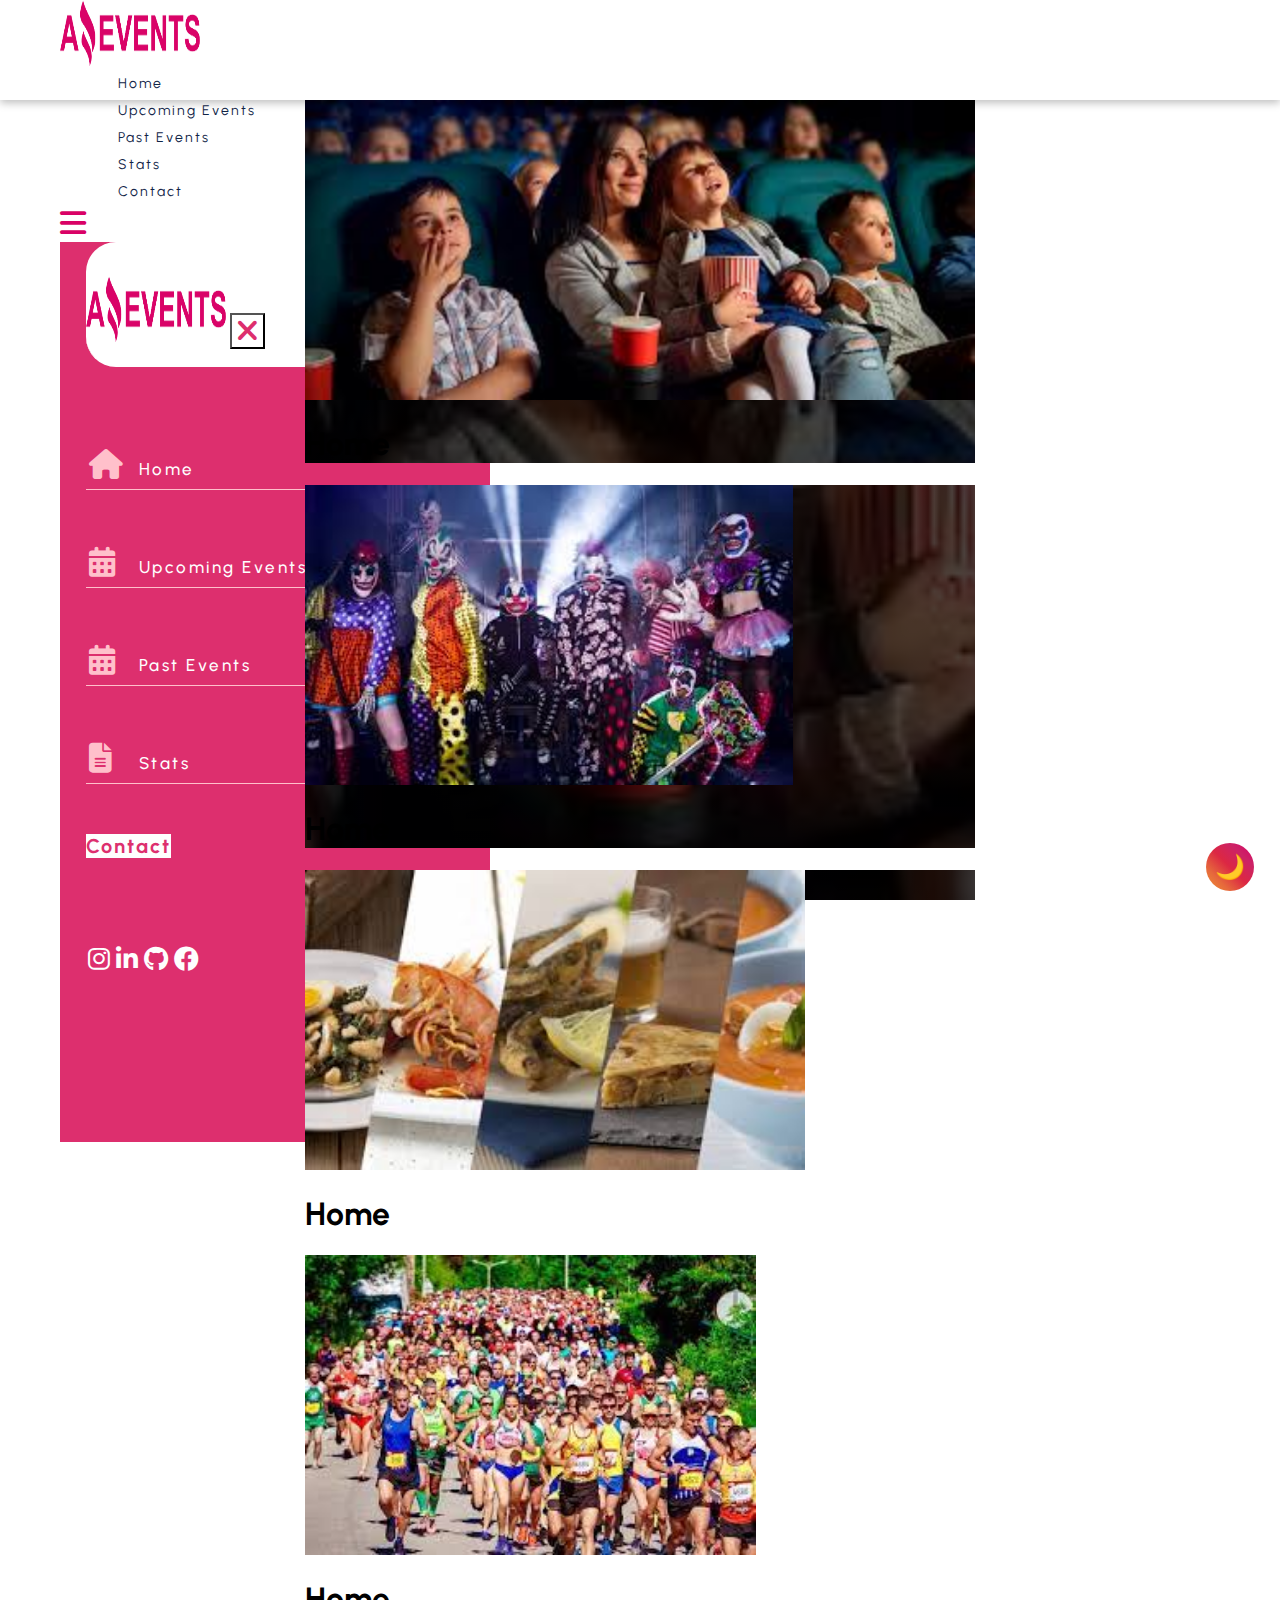
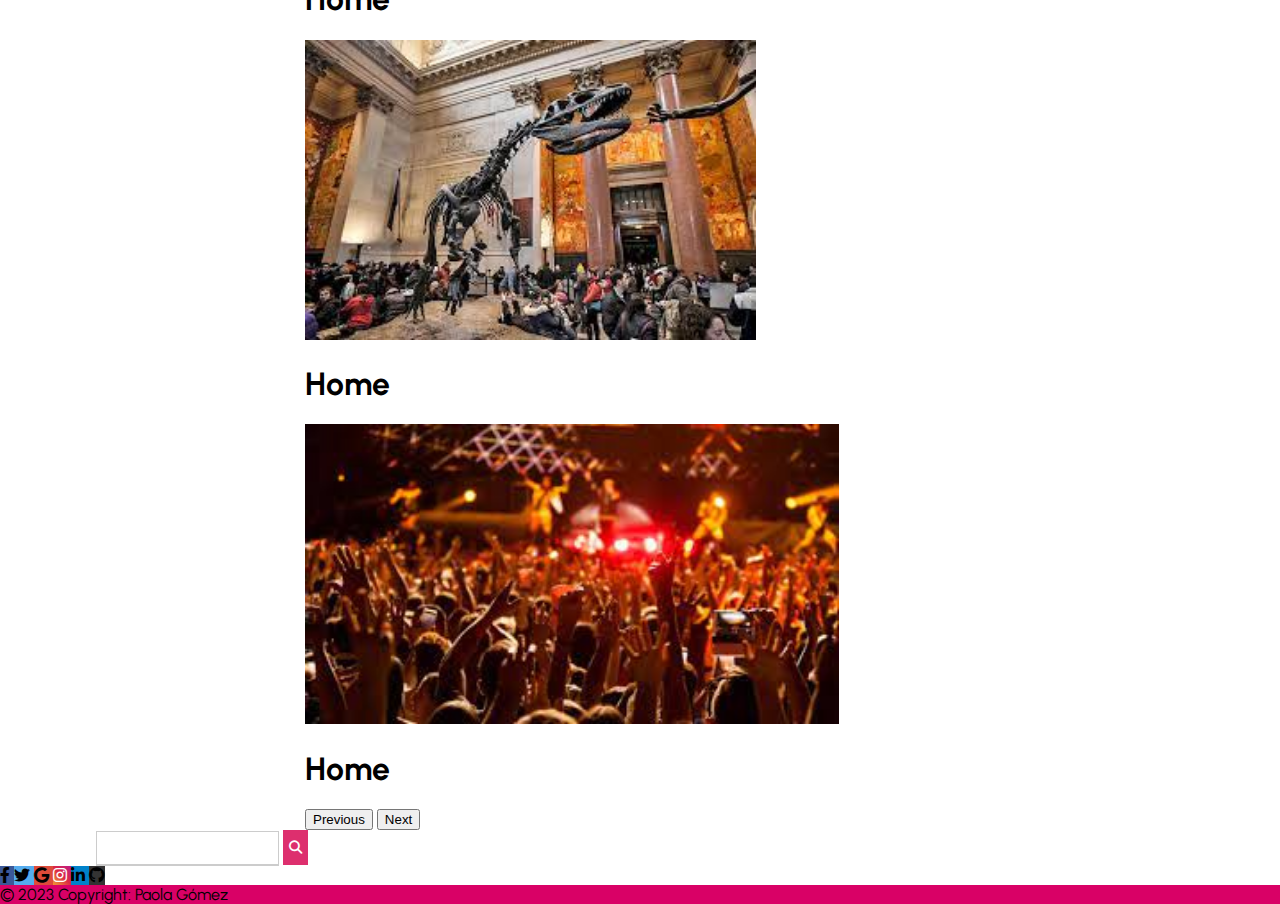
<file: index.html>
<!DOCTYPE html>
<html lang="en" data-dark>

<head>
    <meta charset="UTF-8">
    <meta http-equiv="X-UA-Compatible" content="IE=edge">
    <meta name="viewport" content="width=device-width, initial-scale=1.0">
    <link rel="shortcut icon" href="./assets/img/Logo Amazing Events.png" type="image/x-icon">
    <!-- <link href="https://cdn.jsdelivr.net/npm/bootstrap@5.3.0-alpha1/dist/css/bootstrap.min.css" rel="stylesheet" integrity="sha384-GLhlTQ8iRABdZLl6O3oVMWSktQOp6b7In1Zl3/Jr59b6EGGoI1aFkw7cmDA6j6gD" crossorigin="anonymous"> -->
    <link rel="stylesheet" href="./assets/fontawesome/css/all.css">
    <link rel="stylesheet" href="https://cdn.jsdelivr.net/npm/bootstrap@5.3.0-alpha1/dist/css/bootstrap.min.css"
        rel="stylesheet" integrity="sha384-GLhlTQ8iRABdZLl6O3oVMWSktQOp6b7In1Zl3/Jr59b6EGGoI1aFkw7cmDA6j6gD"
        crossorigin="anonymous">
    <link rel="stylesheet" href="./assets/styles/style.css">
    <title>Amazing Events</title>
</head>

<body data-dark>
    <div id="sitio">
        <header class="d-flex align-items-center" data-dark>
            <div class="container-fluid d-flex align-items-center justify-content-between w-100">
                <div class="navb-logo">
                    <img src="./assets/img/Logo Amazing Events.png" alt="Logo Amazing Events">
                </div>
                <div class="navb-items d-lg-flex align-items-center justify-content-end d-none">
                    <div class="item text-center">
                        <a data-dark href="#">Home</a>
                    </div>
                    <div class="item text-center">
                        <a data-dark href="./upComing_events.html">Upcoming Events</a>
                    </div>
                    <div class="item text-center">
                        <a data-dark href="./past_events.html">Past Events</a>
                    </div>
                    <div class="item text-center">
                        <a data-dark href="./stats.html">Stats</a>
                    </div>
                    <div class="item text-center ">
                        <a data-dark href="./contact.html">Contact</a>
                    </div>
                </div>
                <!-- Button trigger modal -->
                <div class="mobile-toggler d-lg-none">
                    <a href="#" data-bs-toggle="modal" data-bs-target="#navbModal">
                        <i class="fa-solid fa-bars"></i>
                    </a>
                </div>

                <!-- Modal -->
                <div class="modal fade" id="navbModal" tabindex="-1" aria-labelledby="exampleModalLabel" aria-hidden="true">
                    <div class="modal-dialog">
                        <div class="modal-content">
                            <div class="modal-header d-flex align-items-center justify-content-between">
                                <img src="./assets/img/Logo Amazing Events.png" alt="Logo">
                                <button type="button" class="btn-close" data-bs-dismiss="modal" aria-label="Close"><i
                                        class="fa-solid fa-xmark"></i></button>
                            </div>
                            <div class="modal-body">
                                <div class="modal-line d-flex align-items-center justify-content-start w-100">
                                    <i class="fa-solid fa-house"></i><a href="#">Home</a>
                                </div>
                                <div class="modal-line d-flex align-items-center justify-content-start w-100">
                                    <i class="fa-solid fa-calendar-days"></i><a href="./upComing_events.html">Upcoming
                                        Events</a>
                                </div>
                                <div class="modal-line d-flex align-items-center justify-content-start w-100">
                                    <i class="fa-solid fa-calendar-days"></i><a href="./past_events.html">Past Events</a>
                                </div>
                                <div class="modal-line d-flex align-items-center justify-content-start w-100">
                                    <i class="fa-solid fa-file-lines"></i><a href="./stats.html">Stats</a>
                                </div>

                                <a href="./contact.html"
                                    class="navb-button d-flex align-items-center justify-content-center w-100"
                                    type="button">Contact</a> 

                            </div>
                            <div class="mobile-modal-footer d-flex align-items-center justify-content-between">
                                <a target="_blank" href="#"><i class="fa-brands fa-instagram"></i></a>
                                <a target="_blank" href="#"><i class="fa-brands fa-linkedin-in"></i></a>
                                <a target="_blank" href="#"><i class="fa-brands fa-github"></i></a>
                                <a target="_blank" href="#"><i class="fa-brands fa-facebook"></i></a>
                            </div>
                        </div>
                    </div>
                </div>
            </div>
        </header>
        <main class="mx-0  px-0 w-100 mb-5">
            <div id="carouselExample" class="carousel slide h-20 w-100">
                <div class="carousel-inner">
                    <div class="carousel-item active">
                        <img src="./assets/img/Cinema.jpg" class="d-block img-banner w-100"
                            alt="banner 1">
                        <div class="carousel-caption d-none d-md-block">
                            <h1 class="display-6 pb-4">Home</h1>
                        </div>
                    </div>
                    <div class="carousel-item">
                        <img src="./assets/img/Costume_Party.jpg" class="d-block img-banner w-100" alt="banner 2">
                        <div class="carousel-caption d-none d-md-block">
                            <h1 class="display-6 pb-4">Home</h1>
                        </div>
                    </div>
                    <div class="carousel-item">
                        <img src="./assets/img/Food_Fair.jpg" class="d-block img-banner w-100" alt="...">
                        <div class="carousel-caption d-none d-md-block">
                            <h1 class="display-6 pb-4">Home</h1>
                        </div>
                    </div>
                    <div class="carousel-item">
                        <img src="./assets/img/Marathon.jpg" class="d-block img-banner w-100" alt="...">
                        <div class="carousel-caption d-none d-md-block">
                            <h1 class="display-6 pb-4">Home</h1>
                        </div>
                    </div>
                    <div class="carousel-item">
                        <img src="./assets/img/Museum_Tour.jpg" class="d-block img-banner w-100" alt="...">
                        <div class="carousel-caption d-none d-md-block">
                            <h1 class="display-6 pb-4">Home</h1>
                        </div>
                    </div>
                    <div class="carousel-item">
                        <img src="./assets/img/Music_Concert.jpg" class="d-block img-banner w-100" alt="...">
                        <div class="carousel-caption d-none d-md-block">
                            <h1 class="display-6 pb-4">Home</h1>
                        </div>
                    </div>
                </div>
                <button class="carousel-control-prev" type="button" data-bs-target="#carouselExample" data-bs-slide="prev">
                    <span class="carousel-control-prev-icon" aria-hidden="true"></span>
                    <span class="visually-hidden">Previous</span>
                </button>
                <button class="carousel-control-next" type="button" data-bs-target="#carouselExample" data-bs-slide="next">
                    <span class="carousel-control-next-icon" aria-hidden="true"></span>
                    <span class="visually-hidden">Next</span>
                </button>
            </div>

            <div class="container d-flex justify-content-center align-items-center my-5  container-form flex-sm-column flex-md-column flex-lg-row">
                <div class="form-check d-flex gap-1 gap-md-2 py-4  ps-0 container-form-check text-center" id="container-form-check"></div>
                <div class="input-group col-md-12  py-3 pe-4 d-flex justify-content-center align-items-center container-search">
                    <input class="form-control py-2" type="search" value="" id="example-search-input">
                    <span class="input-group-append btnSearch">
                        <button class="btn btn-outline-secondary" type="button" id="btnSearch">
                            <i class="fa fa-search"></i>
                        </button>
                    </span>
                </div>
            </div>

            <div class="card-group d-flex justify-content-center align-items-center">
                <div class="row gap-4 d-flex justify-content-center w-100" id="cards"></div>
            </div>
            <button class="dark-theme-btn ms-3" id="cambiar-tema">🌙</button>
        </main>
        <footer class=" text-center text-white">
            <!-- Grid container -->
            <div class="container p-4 pb-0 footer-redes-sociales">
                <!-- Section: Social media -->
                <section class="mb-4">
                    <!-- Facebook -->
                    <a class="btn text-white btn-floating m-1" style="background-color: #3b5998;" href="#!" role="button">
                        <i class="fab fa-facebook-f"></i>
                    </a>

                    <!-- Twitter -->
                    <a class="btn text-white btn-floating m-1" style="background-color: #55acee;" href="#!" role="button">
                        <i class="fab fa-twitter"></i>
                    </a>

                    <!-- Google -->
                    <a class="btn text-white btn-floating m-1" style="background-color: #dd4b39;" href="#!" role="button">
                        <i class="fab fa-google"></i>
                    </a>

                    <!-- Instagram -->
                    <a class="btn text-white btn-floating m-1" style="background-color: #f09433; color: #fff;
                    background: linear-gradient(45deg, #f09433 0%,#e6683c 25%,#dc2743 50%,#cc2366 75%,#bc1888 100%); " href="#!" role="button">
                        <i class="fab fa-instagram"></i>
                    </a>

                    <!-- Linkedin -->
                    <a class="btn text-white btn-floating m-1" style="background-color: #0082ca;" href="#!" role="button">
                        <i class="fab fa-linkedin-in"></i>
                    </a>
                    <!-- Github -->
                    <a class="btn text-white btn-floating m-1" style="background-color: #333333;" href="#!" role="button">
                        <i class="fab fa-github"></i>
                    </a>
                </section>
                <!-- Section: Social media -->
            </div>
            <!-- Grid container -->

            <!-- Copyright -->
            <div class="text-center p-3" style="background-color: #d90166;">
                © 2023 Copyright:
                <span>Paola Gómez</span>
            </div>
            <!-- Copyright -->
        </footer>
    </div>
    <script src="https://cdn.jsdelivr.net/npm/bootstrap@5.3.0-alpha1/dist/js/bootstrap.bundle.min.js"
        integrity="sha384-w76AqPfDkMBDXo30jS1Sgez6pr3x5MlQ1ZAGC+nuZB+EYdgRZgiwxhTBTkF7CXvN"
        crossorigin="anonymous"></script>
    <script src="https://cdn.jsdelivr.net/npm/@popperjs/core@2.11.6/dist/umd/popper.min.js"
        integrity="sha384-oBqDVmMz9ATKxIep9tiCxS/Z9fNfEXiDAYTujMAeBAsjFuCZSmKbSSUnQlmh/jp3"
        crossorigin="anonymous"></script>
    <script src="https://cdn.jsdelivr.net/npm/bootstrap@5.3.0-alpha1/dist/js/bootstrap.min.js"
        integrity="sha384-mQ93GR66B00ZXjt0YO5KlohRA5SY2XofN4zfuZxLkoj1gXtW8ANNCe9d5Y3eG5eD"
        crossorigin="anonymous"></script>
    <script type="module" src="./assets/js/index.js"></script>    
</body>

</html>
</file>
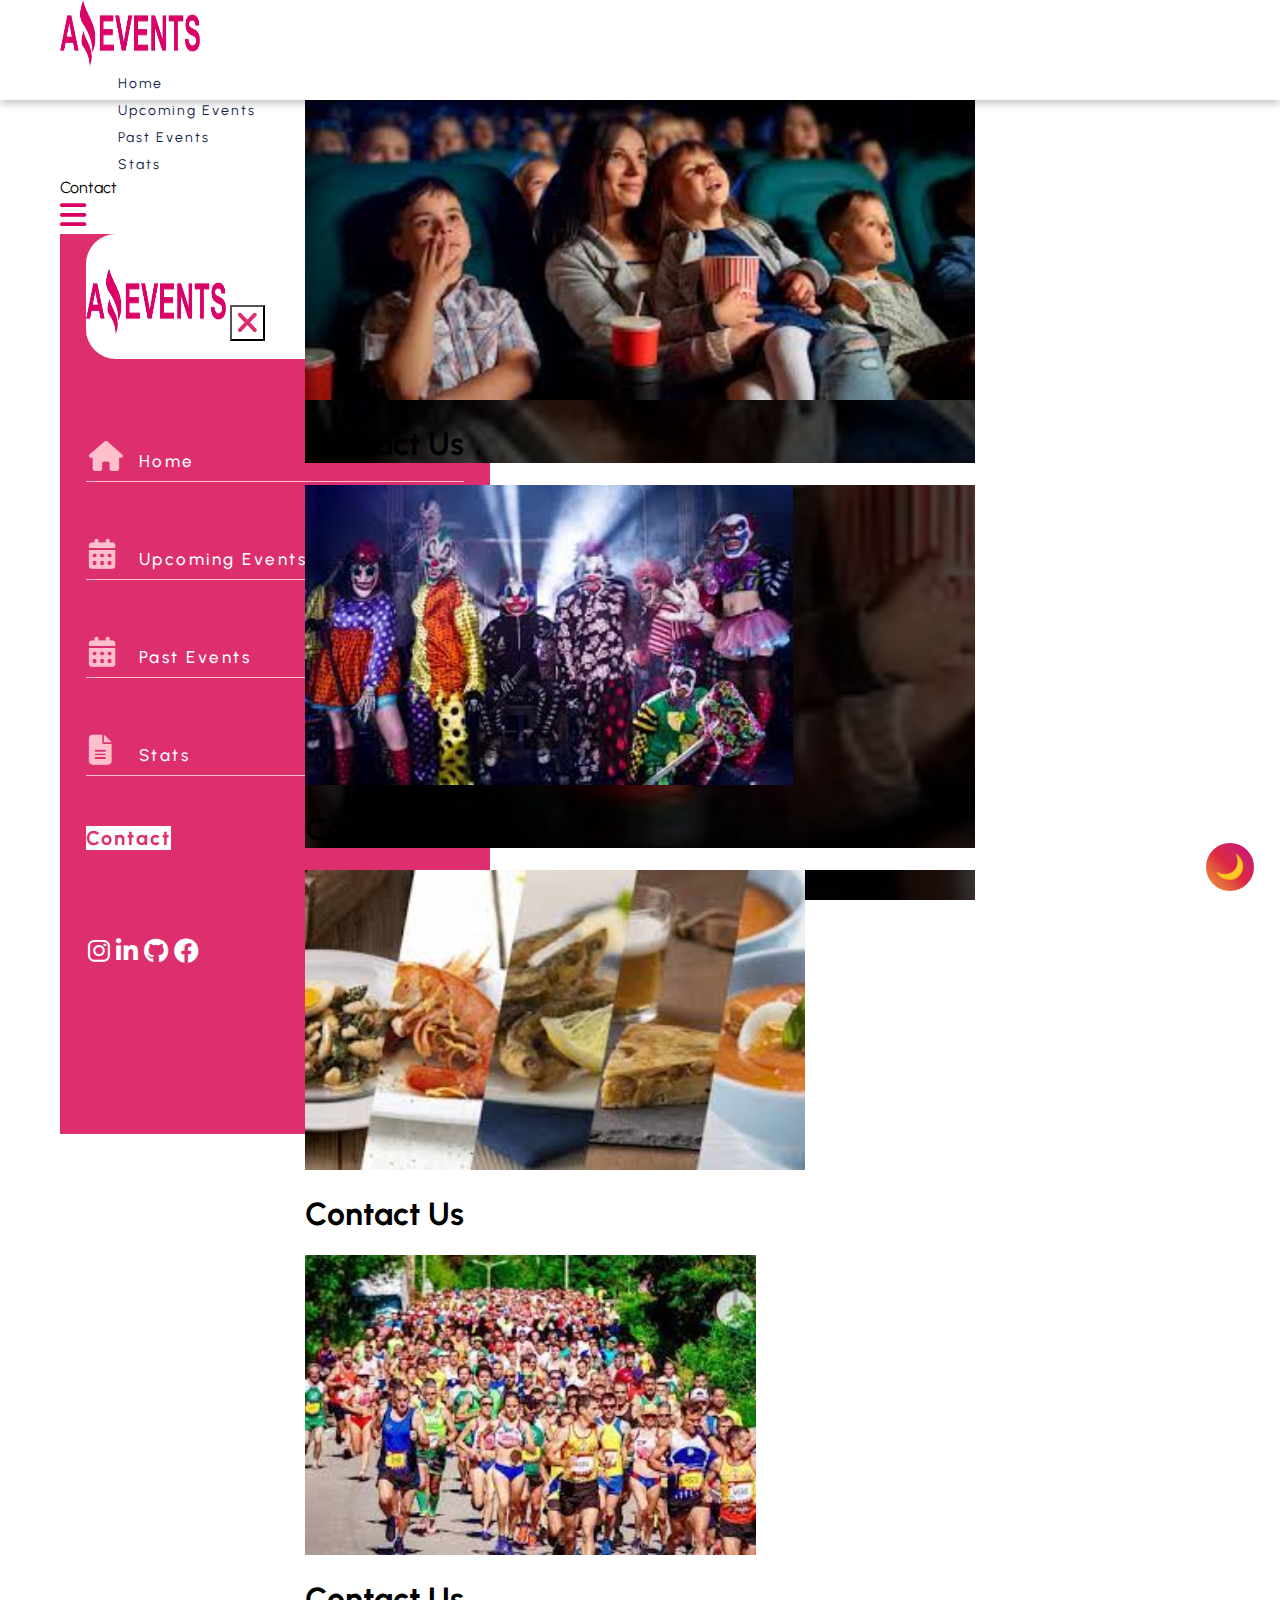
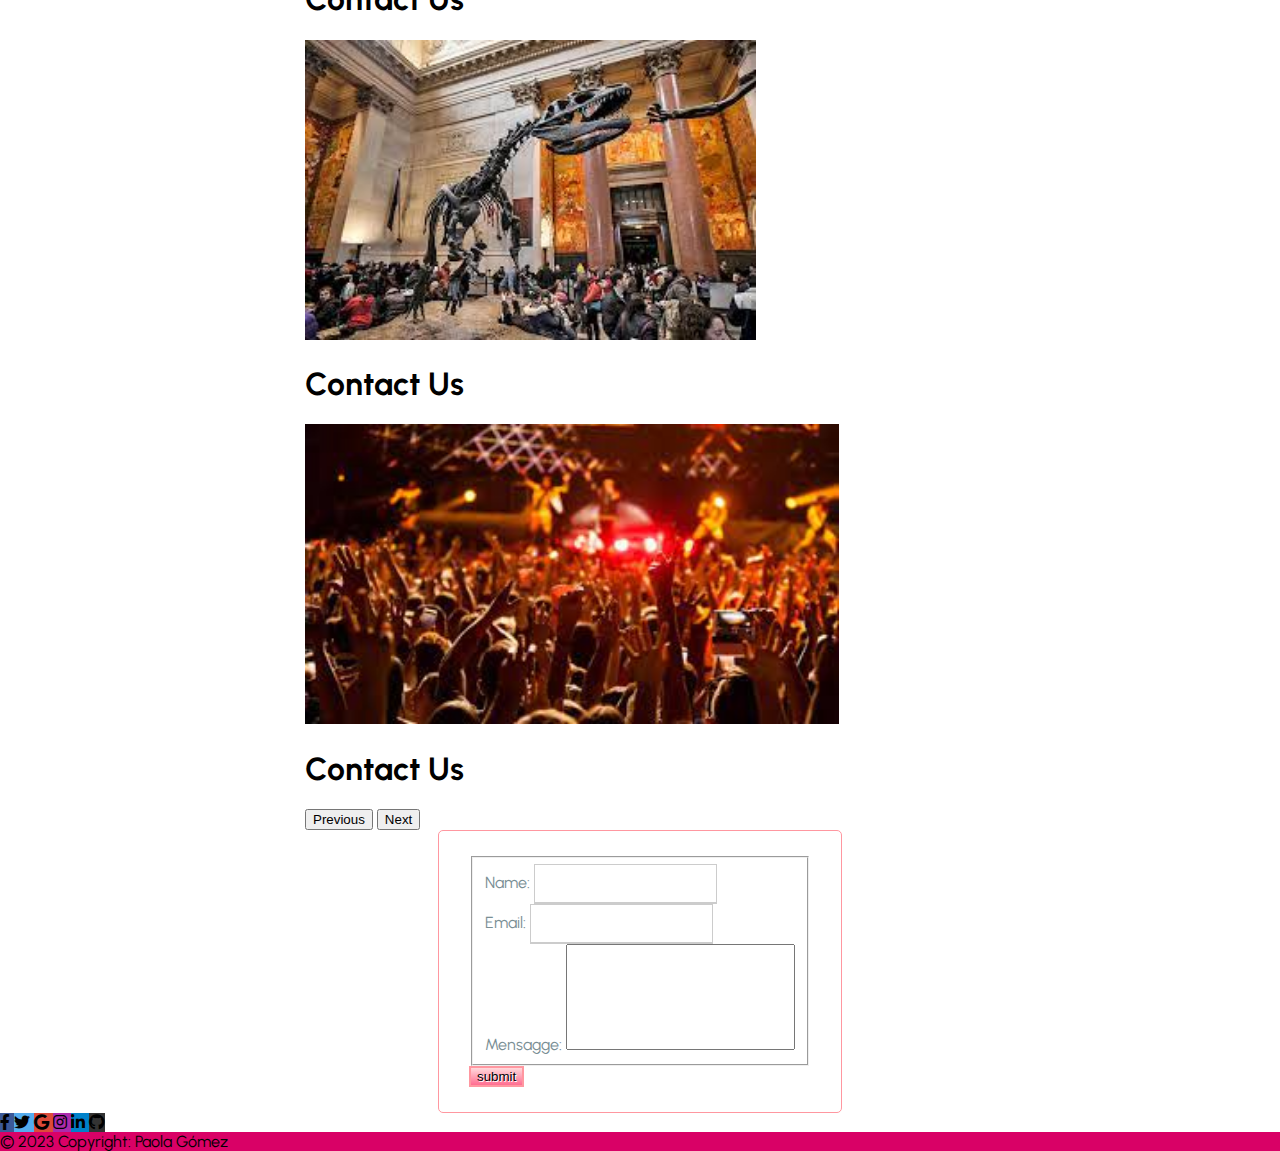
<file: contact.html>
<!DOCTYPE html>
<html lang="en" data-dark>

<head>
    <meta charset="UTF-8">
    <meta http-equiv="X-UA-Compatible" content="IE=edge">
    <meta name="viewport" content="width=device-width, initial-scale=1.0">
    <link rel="shortcut icon" href="./assets/img/Logo Amazing Events.png" type="image/x-icon">
    <!-- <link href="https://cdn.jsdelivr.net/npm/bootstrap@5.3.0-alpha1/dist/css/bootstrap.min.css" rel="stylesheet" integrity="sha384-GLhlTQ8iRABdZLl6O3oVMWSktQOp6b7In1Zl3/Jr59b6EGGoI1aFkw7cmDA6j6gD" crossorigin="anonymous"> -->
    <link rel="stylesheet" href="./assets/fontawesome/css/all.css">
    <link rel="stylesheet" href="https://cdn.jsdelivr.net/npm/bootstrap@5.3.0-alpha1/dist/css/bootstrap.min.css"
        rel="stylesheet" integrity="sha384-GLhlTQ8iRABdZLl6O3oVMWSktQOp6b7In1Zl3/Jr59b6EGGoI1aFkw7cmDA6j6gD"
        crossorigin="anonymous">
    <link rel="stylesheet" href="./assets/styles/style.css">
    <title>Amazing Events</title>
</head>

<body data-dark>
    <header class="d-flex align-items-center" data-dark>
        <div class="container-fluid d-flex align-items-center justify-content-between w-100">
            <div class="navb-logo">
                <img src="./assets/img/Logo Amazing Events.png" alt="Logo Amazing Events">
            </div>
            <div class="navb-items d-lg-flex align-items-center justify-content-end d-none">
                <div class="item text-center">
                    <a href="./index.html" data-dark>Home</a>
                </div>
                <div class="item text-center">
                    <a href="./upComing_events.html" data-dark>Upcoming Events</a>
                </div>
                <div class="item text-center">
                    <a href="./past_events.html" data-dark>Past Events</a>
                </div>
                <div class="item text-center">
                    <a href="./stats.html" data-dark>Stats</a>
                </div>
                <div class="item-button ">
                    <a class="d-flex align-items-center justify-content-center" href="#"
                        type="button" data-dark>Contact</a>
                </div>
            </div>
            <!-- Button trigger modal -->
            <div class="mobile-toggler d-lg-none">
                <a href="#" data-bs-toggle="modal" data-bs-target="#navbModal">
                    <i class="fa-solid fa-bars"></i>
                </a>
            </div>

            <!-- Modal -->
            <div class="modal fade" id="navbModal" tabindex="-1" aria-labelledby="exampleModalLabel" aria-hidden="true">
                <div class="modal-dialog">
                    <div class="modal-content">
                        <div class="modal-header d-flex align-items-center justify-content-between">
                            <img src="./assets/img/Logo Amazing Events.png" alt="Logo">
                            <button type="button" class="btn-close" data-bs-dismiss="modal" aria-label="Close"><i
                                    class="fa-solid fa-xmark"></i></button>
                        </div>
                        <div class="modal-body">
                            <div class="modal-line d-flex align-items-center justify-content-start w-100">
                                <i class="fa-solid fa-house"></i><a href="./index.html">Home</a>
                            </div>
                            <div class="modal-line d-flex align-items-center justify-content-start w-100">
                                <i class="fa-solid fa-calendar-days"></i><a href="./upComing_events.html">Upcoming
                                    Events</a>
                            </div>
                            <div class="modal-line d-flex align-items-center justify-content-start w-100">
                                <i class="fa-solid fa-calendar-days"></i><a href="./past_events.html">Past Events</a>
                            </div>
                            <div class="modal-line d-flex align-items-center justify-content-start w-100">
                                <i class="fa-solid fa-file-lines"></i><a href="./stats.html">Stats</a>
                            </div>

                            <a href="#"
                                class="navb-button d-flex align-items-center justify-content-center w-100"
                                type="button">Contact</a>

                        </div>
                        <div class="mobile-modal-footer d-flex align-items-center justify-content-between">
                            <a target="_blank" href="#"><i class="fa-brands fa-instagram"></i></a>
                            <a target="_blank" href="#"><i class="fa-brands fa-linkedin-in"></i></a>
                            <a target="_blank" href="#"><i class="fa-brands fa-github"></i></a>
                            <a target="_blank" href="#"><i class="fa-brands fa-facebook"></i></a>
                        </div>
                    </div>
                </div>
            </div>
        </div>
    </header>
    <main class="mx-0  px-0 w-100 mb-5">
        <div id="carouselExample" class="carousel slide h-20 w-100">
            <div class="carousel-inner">
                <div class="carousel-item active">
                    <img src="./assets/img/Cinema.jpg" class="d-block img-banner w-100"
                        alt="banner 1">
                    <div class="carousel-caption d-none d-md-block">
                        <h1 class="display-6 pb-4">Contact Us</h1>
                    </div>
                </div>
                <div class="carousel-item ">
                    <img src="./assets/img/Costume_Party.jpg" class="d-block img-banner w-100" alt="banner 2">
                    <div class="carousel-caption d-none d-md-block">
                        <h1 class="display-6 pb-4">Contact Us</h1>
                    </div>
                </div>
                <div class="carousel-item">
                    <img src="./assets/img/Food_Fair.jpg" class="d-block img-banner w-100" alt="...">
                    <div class="carousel-caption d-none d-md-block">
                        <h1 class="display-6 pb-4">Contact Us</h1>
                    </div>
                </div>
                <div class="carousel-item">
                    <img src="./assets/img/Marathon.jpg" class="d-block img-banner w-100" alt="...">
                    <div class="carousel-caption d-none d-md-block">
                        <h1 class="display-6 pb-4">Contact Us</h1>
                    </div>
                </div>
                <div class="carousel-item">
                    <img src="./assets/img/Museum_Tour.jpg" class="d-block img-banner w-100" alt="...">
                    <div class="carousel-caption d-none d-md-block">
                        <h1 class="display-6 pb-4">Contact Us</h1>
                    </div>
                </div>
                <div class="carousel-item">
                    <img src="./assets/img/Music_Concert.jpg" class="d-block img-banner w-100" alt="...">
                    <div class="carousel-caption d-none d-md-block">
                        <h1 class="display-6 pb-4">Contact Us</h1>
                    </div>
                </div>
            </div>
            <button class="carousel-control-prev" type="button" data-bs-target="#carouselExample" data-bs-slide="prev">
                <span class="carousel-control-prev-icon" aria-hidden="true"></span>
                <span class="visually-hidden">Previous</span>
            </button>
            <button class="carousel-control-next" type="button" data-bs-target="#carouselExample" data-bs-slide="next">
                <span class="carousel-control-next-icon" aria-hidden="true"></span>
                <span class="visually-hidden">Next</span>
            </button>
        </div>
        <div class="container contenedor-formulario mt-5 w-25 ">
            <div class="row">
                <div class="col">
                    <form action="" method="get">
                        <fieldset>
                            <div>
                                <div class=" mb-4">
                                    <label class="titulo-etiqueta form-label" for="first_name">Name:</label>
                                    <input class="form-control" type="text" name="first_name" id="first_name" title="Nombre solo acepta letras"
                                        pattern="^[A-Za-zÑñÁáÉéÍíÓóÚúÜü\s]+$" required>
                                </div>
                                <div class="mb-4">
                                    <label class="titulo-etiqueta form-label" for="email">Email:</label>
                                    <input class="form-control" type="email" name="email" id="email" title="Email incorrecto"
                                        pattern="^[a-z0-9]+(\.[_a-z0-9]+)*@[a-z0-9-]+(\.[a-z0-9-]+)*(\.[a-z]{2,15})$" required>
                                </div>
                                <div >
                                    <label class="titulo-etiqueta" for="address">Mensagge:</label>
                                    <textarea class="d-grid col-sm-12" style="height: 100px;" name="mensagge" id="" cols="26" rows="5"></textarea>
                                </div>
                            </div>
                        </fieldset>        
                        <div class="d-grid">
                            <input type="submit" value="submit">
                        </div>
                    </form>
                </div>
            </div>
        </div>
        <button class="dark-theme-btn ms-3" id="cambiar-tema">🌙</button>
    </main>
    <footer class="text-center text-white">
        <!-- Grid container -->
        <div class="container p-4 pb-0">
            <!-- Section: Social media -->
            <section class="mb-4">
                <!-- Facebook -->
                <a class="btn text-white btn-floating m-1" style="background-color: #3b5998;" href="#!" role="button">
                    <i class="fab fa-facebook-f"></i>
                </a>

                <!-- Twitter -->
                <a class="btn text-white btn-floating m-1" style="background-color: #55acee;" href="#!" role="button">
                    <i class="fab fa-twitter"></i>
                </a>

                <!-- Google -->
                <a class="btn text-white btn-floating m-1" style="background-color: #dd4b39;" href="#!" role="button">
                    <i class="fab fa-google"></i>
                </a>

                <!-- Instagram -->
                <a class="btn text-white btn-floating m-1" style="background-color: #ac2bac;" href="#!" role="button">
                    <i class="fab fa-instagram"></i>
                </a>

                <!-- Linkedin -->
                <a class="btn text-white btn-floating m-1" style="background-color: #0082ca;" href="#!" role="button">
                    <i class="fab fa-linkedin-in"></i>
                </a>
                <!-- Github -->
                <a class="btn text-white btn-floating m-1" style="background-color: #333333;" href="#!" role="button">
                    <i class="fab fa-github"></i>
                </a>
            </section>
            <!-- Section: Social media -->
        </div>
        <!-- Grid container -->

        <!-- Copyright -->
        <div class="text-center p-3" style="background-color: #d90166;">
            © 2023 Copyright:
            <span>Paola Gómez</span>
        </div>
        <!-- Copyright -->
    </footer>
    <script src="https://cdn.jsdelivr.net/npm/bootstrap@5.3.0-alpha1/dist/js/bootstrap.bundle.min.js"
        integrity="sha384-w76AqPfDkMBDXo30jS1Sgez6pr3x5MlQ1ZAGC+nuZB+EYdgRZgiwxhTBTkF7CXvN"
        crossorigin="anonymous"></script>
    <script src="https://cdn.jsdelivr.net/npm/@popperjs/core@2.11.6/dist/umd/popper.min.js"
        integrity="sha384-oBqDVmMz9ATKxIep9tiCxS/Z9fNfEXiDAYTujMAeBAsjFuCZSmKbSSUnQlmh/jp3"
        crossorigin="anonymous"></script>
    <script src="https://cdn.jsdelivr.net/npm/bootstrap@5.3.0-alpha1/dist/js/bootstrap.min.js"
        integrity="sha384-mQ93GR66B00ZXjt0YO5KlohRA5SY2XofN4zfuZxLkoj1gXtW8ANNCe9d5Y3eG5eD"
        crossorigin="anonymous"></script>
        <script type="module" src="./assets/js/contact.js"></script>
</body>

</html>
</file>
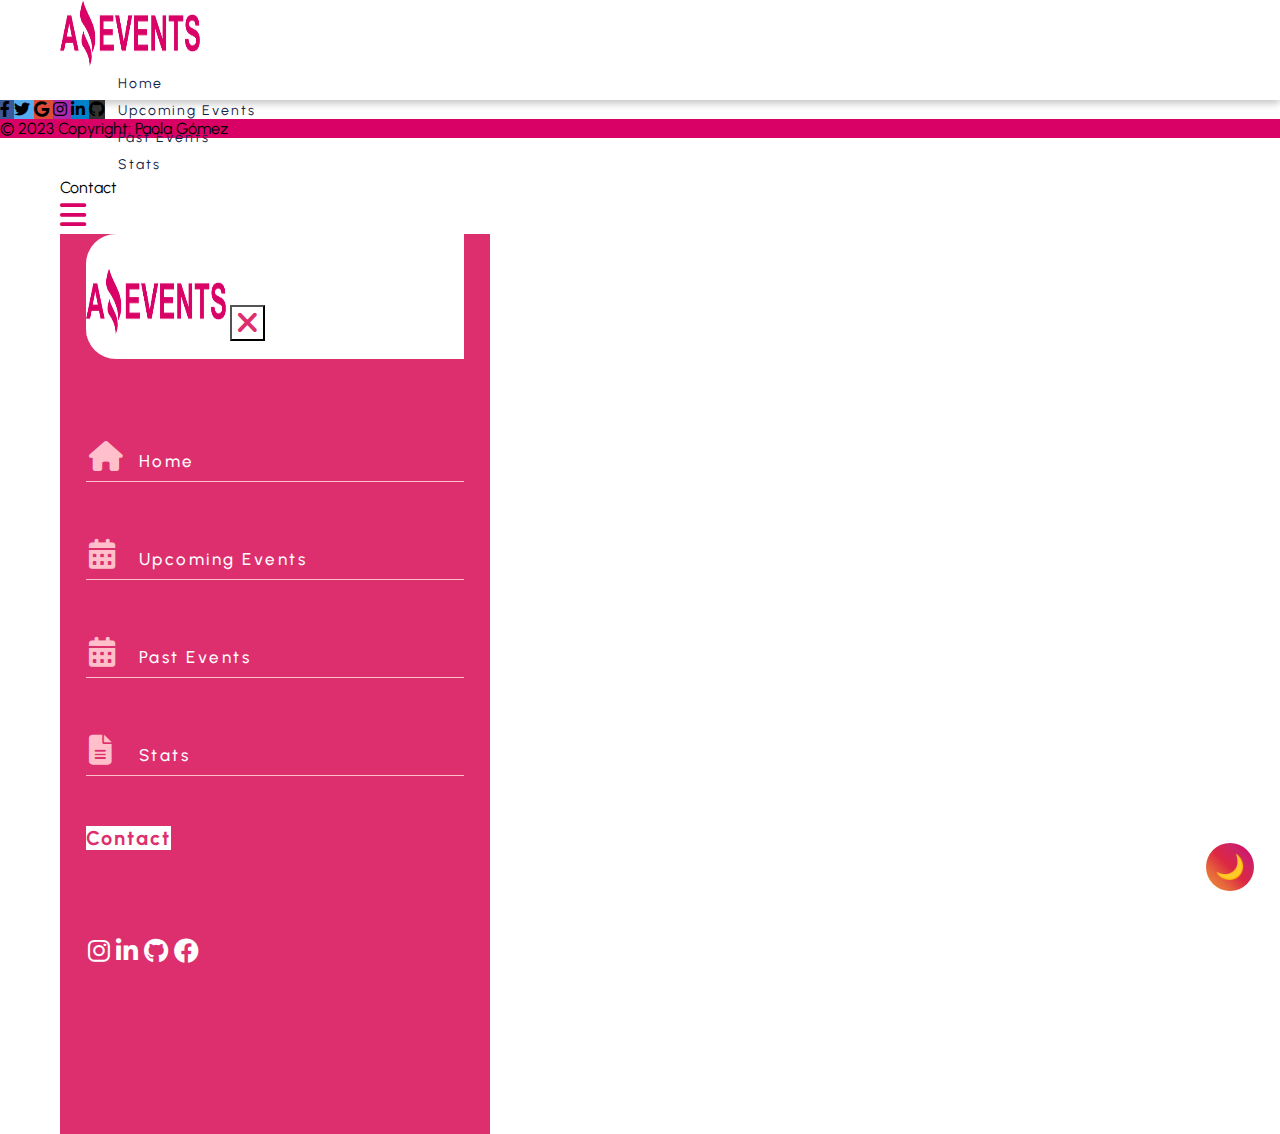
<file: details.html>
<!DOCTYPE html>
<html lang="en" data-dark>

<head>
    <meta charset="UTF-8">
    <meta http-equiv="X-UA-Compatible" content="IE=edge">
    <meta name="viewport" content="width=device-width, initial-scale=1.0">
    <link rel="shortcut icon" href="./assets/img/Logo Amazing Events.png" type="image/x-icon">
    <!-- <link href="https://cdn.jsdelivr.net/npm/bootstrap@5.3.0-alpha1/dist/css/bootstrap.min.css" rel="stylesheet" integrity="sha384-GLhlTQ8iRABdZLl6O3oVMWSktQOp6b7In1Zl3/Jr59b6EGGoI1aFkw7cmDA6j6gD" crossorigin="anonymous"> -->
    <link rel="stylesheet" href="./assets/fontawesome/css/all.css">
    <link rel="stylesheet" href="https://cdn.jsdelivr.net/npm/bootstrap@5.3.0-alpha1/dist/css/bootstrap.min.css"
        rel="stylesheet" integrity="sha384-GLhlTQ8iRABdZLl6O3oVMWSktQOp6b7In1Zl3/Jr59b6EGGoI1aFkw7cmDA6j6gD"
        crossorigin="anonymous">
    <link rel="stylesheet" href="./assets/styles/style.css">
    <title>Amazing Events</title>
</head>

<body data-dark>
    <header class="d-flex align-items-center" data-dark>
        <div class="container-fluid d-flex align-items-center justify-content-between w-100">
            <div class="navb-logo">
                <img src="./assets/img/Logo Amazing Events.png" alt="Logo Amazing Events">
            </div>
            <div class="navb-items d-lg-flex align-items-center justify-content-end d-none">
                <div class="item text-center">
                    <a href="./index.html" data-dark>Home</a>
                </div>
                <div class="item text-center">
                    <a href="./upComing_events.html" data-dark>Upcoming Events</a>
                </div>
                <div class="item text-center">
                    <a href="./past_events.html" data-dark>Past Events</a>
                </div>
                <div class="item text-center">
                    <a href="./stats.html" data-dark>Stats</a>
                </div>
                <div class="item-button ">
                    <a class="d-flex align-items-center justify-content-center" href="./contact.html"
                        type="button" data-dark>Contact</a>
                </div>
            </div>
            <!-- Button trigger modal -->
            <div class="mobile-toggler d-lg-none">
                <a href="#" data-bs-toggle="modal" data-bs-target="#navbModal">
                    <i class="fa-solid fa-bars"></i>
                </a>
            </div>

            <!-- Modal -->
            <div class="modal fade" id="navbModal" tabindex="-1" aria-labelledby="exampleModalLabel" aria-hidden="true">
                <div class="modal-dialog">
                    <div class="modal-content">
                        <div class="modal-header d-flex align-items-center justify-content-between">
                            <img src="./assets/img/Logo Amazing Events.png" alt="Logo">
                            <button type="button" class="btn-close" data-bs-dismiss="modal" aria-label="Close"><i
                                    class="fa-solid fa-xmark"></i></button>
                        </div>
                        <div class="modal-body">
                            <div class="modal-line d-flex align-items-center justify-content-start w-100">
                                <i class="fa-solid fa-house"></i><a href="./index.html">Home</a>
                            </div>
                            <div class="modal-line d-flex align-items-center justify-content-start w-100">
                                <i class="fa-solid fa-calendar-days"></i><a href="./upComing_events.html">Upcoming
                                    Events</a>
                            </div>
                            <div class="modal-line d-flex align-items-center justify-content-start w-100">
                                <i class="fa-solid fa-calendar-days"></i><a href="./past_events.html">Past Events</a>
                            </div>
                            <div class="modal-line d-flex align-items-center justify-content-start w-100">
                                <i class="fa-solid fa-file-lines"></i><a href="./stats.html">Stats</a>
                            </div>

                            <a href="./contact.html"
                                class="navb-button d-flex align-items-center justify-content-center w-100"
                                type="button">Contact</a>

                        </div>
                        <div class="mobile-modal-footer d-flex align-items-center justify-content-between">
                            <a target="_blank" href="#"><i class="fa-brands fa-instagram"></i></a>
                            <a target="_blank" href="#"><i class="fa-brands fa-linkedin-in"></i></a>
                            <a target="_blank" href="#"><i class="fa-brands fa-github"></i></a>
                            <a target="_blank" href="#"><i class="fa-brands fa-facebook"></i></a>
                        </div>
                    </div>
                </div>
            </div>
        </div>
    </header>
    <main class="mx-0 mb-5 min-vh-100 d-flex align-items-center justify-content-center">
        <div class="card-group g-col-6 d-flex justify-content-center align-items-center mx-5 px-5 pt-3">
            <div class="g-col-6 d-flex align-items-center justify-content-center p-2" id="cardDetails"> 
            </div>
        </div>
        <button class="dark-theme-btn ms-3" id="cambiar-tema">🌙</button>
    </main>

    <footer class="text-center text-white bottom-0 clear-both">
        <!-- Grid container -->
        <div class="container p-4 pb-0">
            <!-- Section: Social media -->
            <section class="mb-4">
                <!-- Facebook -->
                <a class="btn text-white btn-floating m-1" style="background-color: #3b5998;" href="#!" role="button">
                    <i class="fab fa-facebook-f"></i>
                </a>

                <!-- Twitter -->
                <a class="btn text-white btn-floating m-1" style="background-color: #55acee;" href="#!" role="button">
                    <i class="fab fa-twitter"></i>
                </a>

                <!-- Google -->
                <a class="btn text-white btn-floating m-1" style="background-color: #dd4b39;" href="#!" role="button">
                    <i class="fab fa-google"></i>
                </a>

                <!-- Instagram -->
                <a class="btn text-white btn-floating m-1" style="background-color: #ac2bac;" href="#!" role="button">
                    <i class="fab fa-instagram"></i>
                </a>

                <!-- Linkedin -->
                <a class="btn text-white btn-floating m-1" style="background-color: #0082ca;" href="#!" role="button">
                    <i class="fab fa-linkedin-in"></i>
                </a>
                <!-- Github -->
                <a class="btn text-white btn-floating m-1" style="background-color: #333333;" href="#!" role="button">
                    <i class="fab fa-github"></i>
                </a>
            </section>
            <!-- Section: Social media -->
        </div>
        <!-- Grid container -->

        <!-- Copyright -->
        <div class="text-center p-3" style="background-color: #d90166;">
            © 2023 Copyright:
            <span>Paola Gómez</span>
        </div>
        <!-- Copyright -->
    </footer>
    <script src="https://cdn.jsdelivr.net/npm/bootstrap@5.3.0-alpha1/dist/js/bootstrap.bundle.min.js"
        integrity="sha384-w76AqPfDkMBDXo30jS1Sgez6pr3x5MlQ1ZAGC+nuZB+EYdgRZgiwxhTBTkF7CXvN"
        crossorigin="anonymous"></script>
    <script src="https://cdn.jsdelivr.net/npm/@popperjs/core@2.11.6/dist/umd/popper.min.js"
        integrity="sha384-oBqDVmMz9ATKxIep9tiCxS/Z9fNfEXiDAYTujMAeBAsjFuCZSmKbSSUnQlmh/jp3"
        crossorigin="anonymous"></script>
    <script src="https://cdn.jsdelivr.net/npm/bootstrap@5.3.0-alpha1/dist/js/bootstrap.min.js"
        integrity="sha384-mQ93GR66B00ZXjt0YO5KlohRA5SY2XofN4zfuZxLkoj1gXtW8ANNCe9d5Y3eG5eD"
        crossorigin="anonymous"></script>
     <script type="module" src="./assets/js/details.js"></script>    
</body>

</html>
</file>
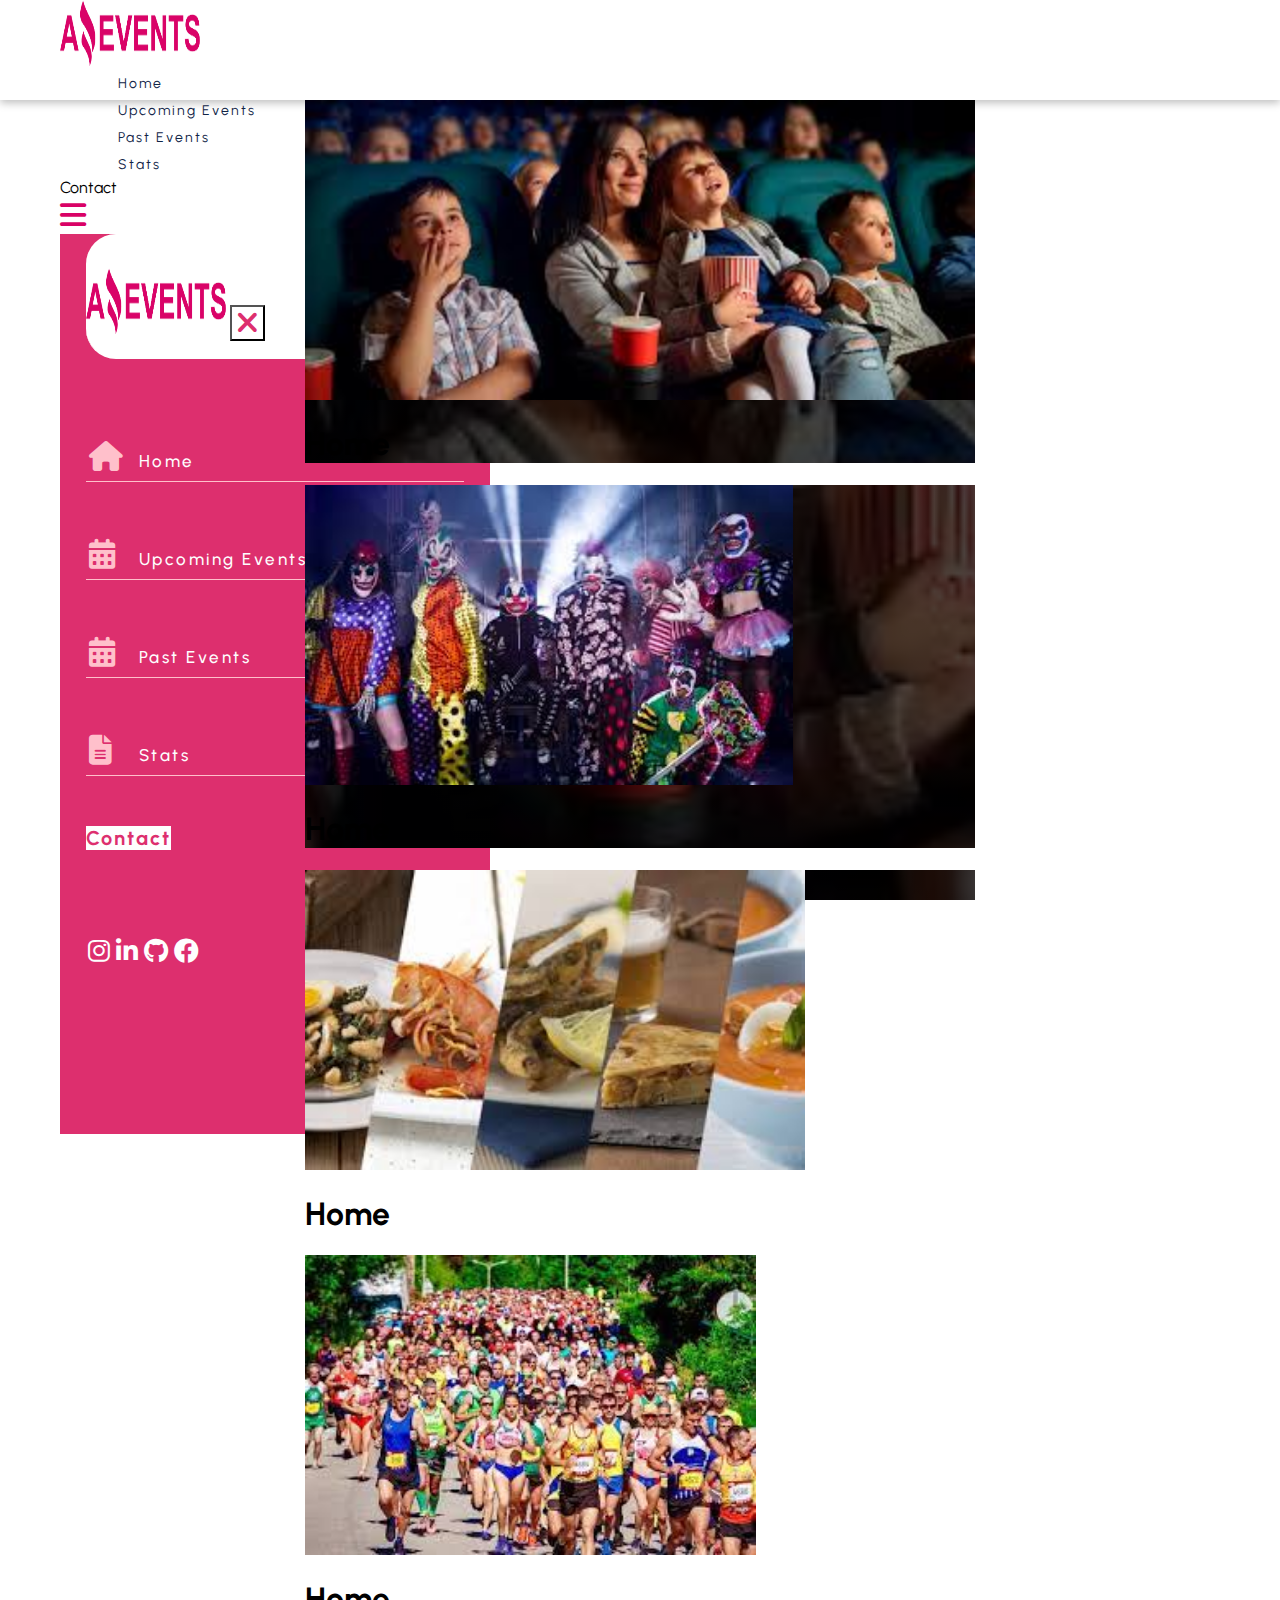
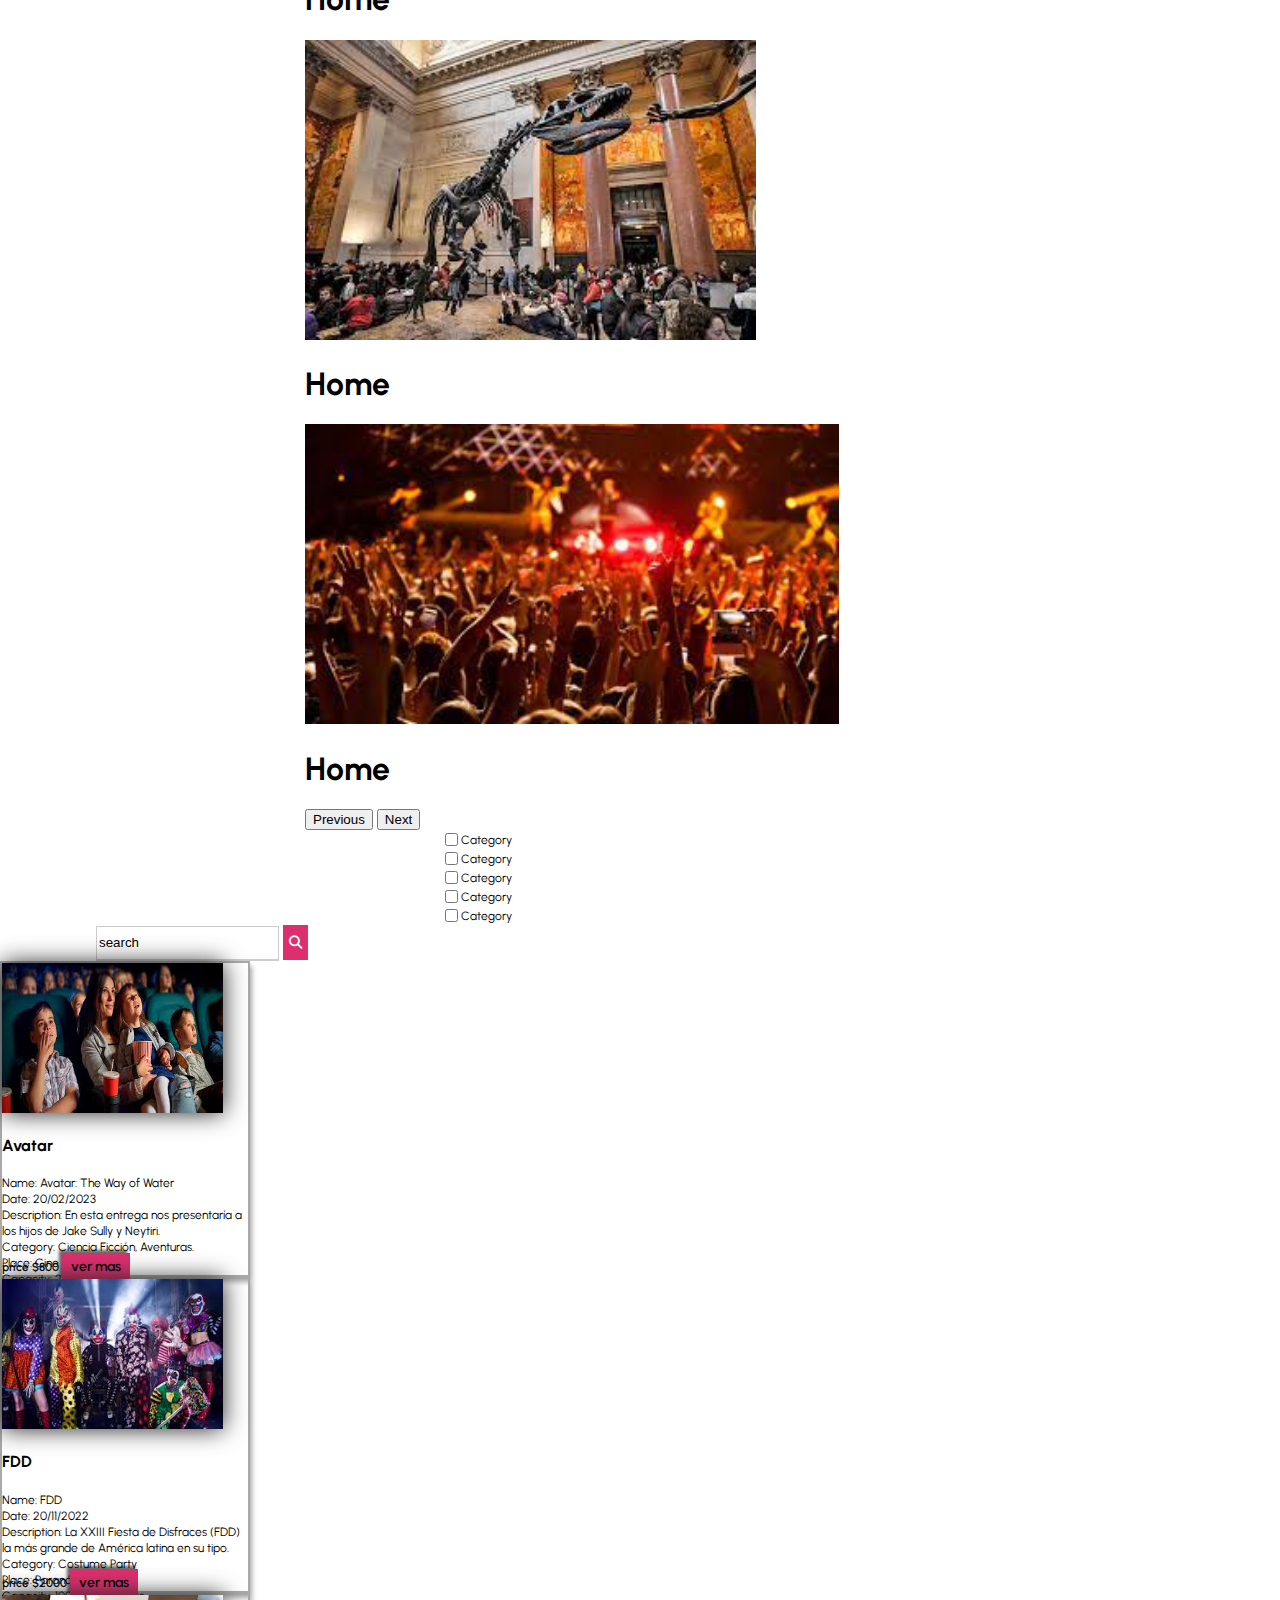
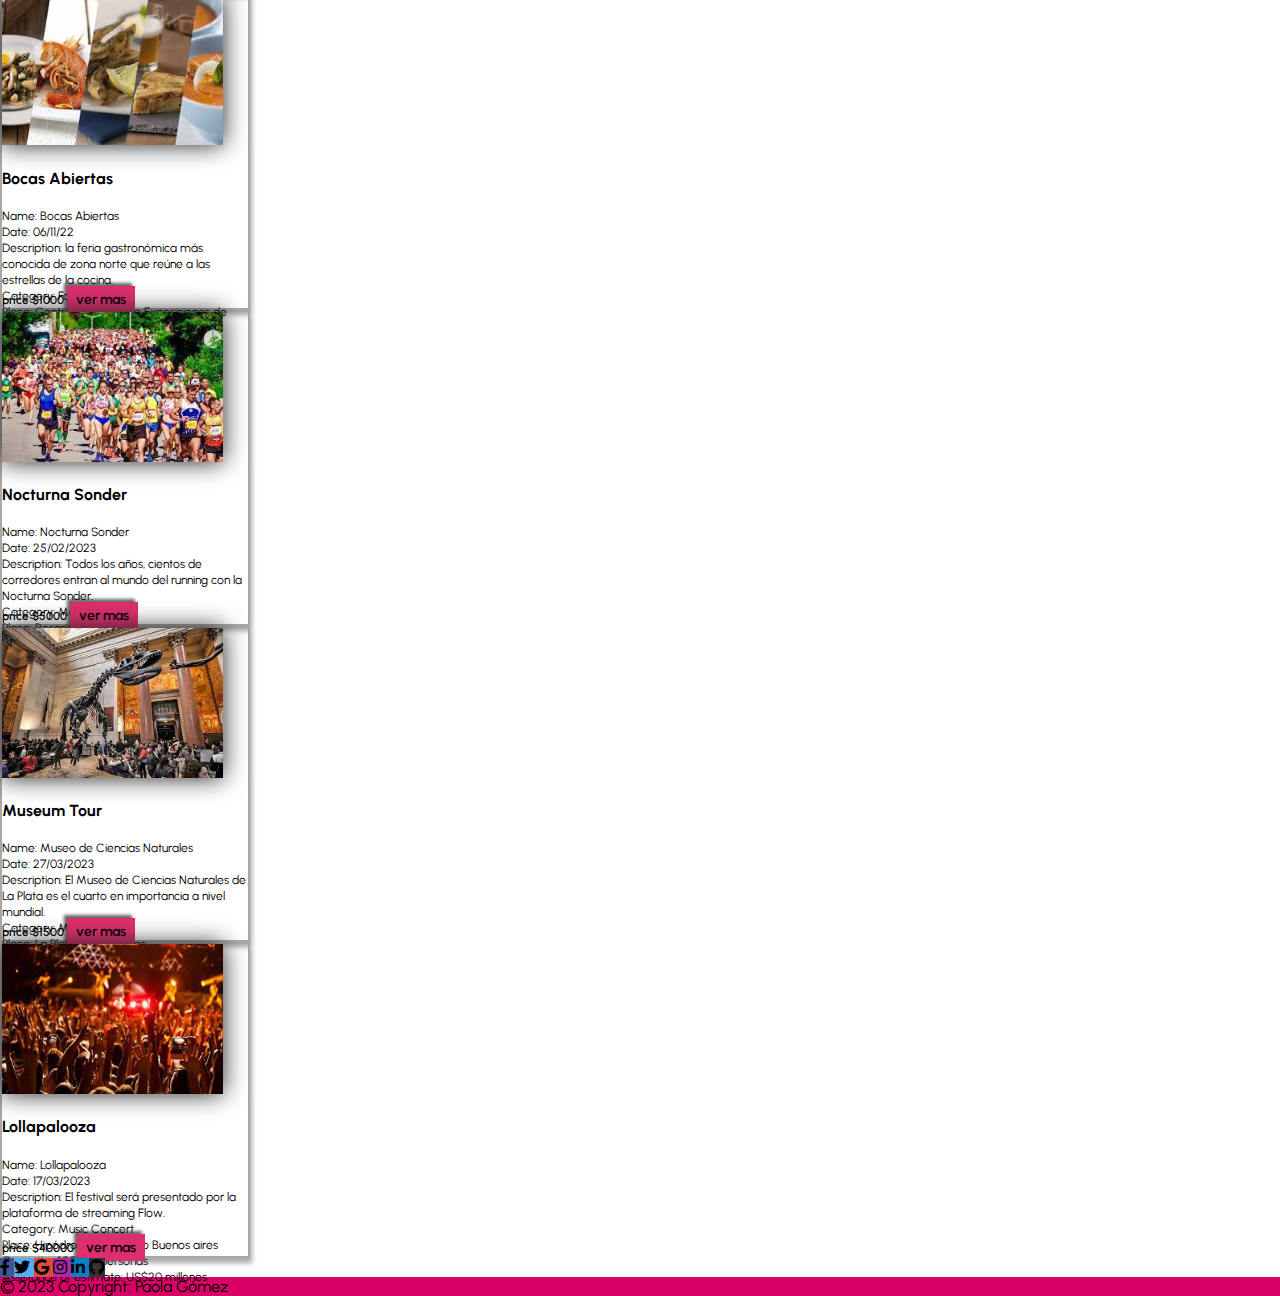
<file: home.html>
<!DOCTYPE html>
<html lang="en">

<head>
    <meta charset="UTF-8">
    <meta http-equiv="X-UA-Compatible" content="IE=edge">
    <meta name="viewport" content="width=device-width, initial-scale=1.0">
    <link rel="shortcut icon" href="./assets/img/Logo Amazing Events.png" type="image/x-icon">
    <!-- <link href="https://cdn.jsdelivr.net/npm/bootstrap@5.3.0-alpha1/dist/css/bootstrap.min.css" rel="stylesheet" integrity="sha384-GLhlTQ8iRABdZLl6O3oVMWSktQOp6b7In1Zl3/Jr59b6EGGoI1aFkw7cmDA6j6gD" crossorigin="anonymous"> -->
    <link rel="stylesheet" href="./assets/fontawesome/css/all.css">
    <link rel="stylesheet" href="https://cdn.jsdelivr.net/npm/bootstrap@5.3.0-alpha1/dist/css/bootstrap.min.css"
        rel="stylesheet" integrity="sha384-GLhlTQ8iRABdZLl6O3oVMWSktQOp6b7In1Zl3/Jr59b6EGGoI1aFkw7cmDA6j6gD"
        crossorigin="anonymous">
    <link rel="stylesheet" href="./assets/styles/style.css">
    <title>Amazing Events</title>
</head>

<body>
    <header class="d-flex align-items-center">
        <div class="container-fluid d-flex align-items-center justify-content-between w-100">
            <div class="navb-logo">
                <img src="./assets/img/Logo Amazing Events.png" alt="Logo Amazing Events">
            </div>
            <div class="navb-items d-flex align-items-center justify-content-end ">
                <div class="item text-center">
                    <a href="#">Home</a>
                </div>
                <div class="item text-center">
                    <a href="./upComing_events.html">Upcoming Events</a>
                </div>
                <div class="item text-center">
                    <a href="./past_events.html">Past Events</a>
                </div>
                <div class="item text-center">
                    <a href="./stats.html">Stats</a>
                </div>
                <div class="item-button ">
                    <a class="d-flex align-items-center justify-content-center" href="./contact.html"
                        type="button">Contact</a>
                </div>
            </div>
            <!-- Button trigger modal -->
            <div class="mobile-toggler d-lg-none">
                <a href="#" data-bs-toggle="modal" data-bs-target="#navbModal">
                    <i class="fa-solid fa-bars"></i>
                </a>
            </div>

            <!-- Modal -->
            <div class="modal fade" id="navbModal" tabindex="-1" aria-labelledby="exampleModalLabel" aria-hidden="true">
                <div class="modal-dialog">
                    <div class="modal-content">
                        <div class="modal-header d-flex align-items-center justify-content-between">
                            <img src="./assets/img/Logo Amazing Events.png" alt="Logo">
                            <button type="button" class="btn-close" data-bs-dismiss="modal" aria-label="Close"><i
                                    class="fa-solid fa-xmark"></i></button>
                        </div>
                        <div class="modal-body">
                            <div class="modal-line d-flex align-items-center justify-content-start w-100">
                                <i class="fa-solid fa-house"></i><a href="#">Home</a>
                            </div>
                            <div class="modal-line d-flex align-items-center justify-content-start w-100">
                                <i class="fa-solid fa-calendar-days"></i><a href="./upComing_events.html">Upcoming
                                    Events</a>
                            </div>
                            <div class="modal-line d-flex align-items-center justify-content-start w-100">
                                <i class="fa-solid fa-calendar-days"></i><a href="./past_events.html">Past Events</a>
                            </div>
                            <div class="modal-line d-flex align-items-center justify-content-start w-100">
                                <i class="fa-solid fa-file-lines"></i><a href="./stats.html">Stats</a>
                            </div>

                            <a href="./contact.html"
                                class="navb-button d-flex align-items-center justify-content-center w-100"
                                type="button">Contact</a>

                        </div>
                        <div class="mobile-modal-footer d-flex align-items-center justify-content-between">
                            <a target="_blank" href="#"><i class="fa-brands fa-instagram"></i></a>
                            <a target="_blank" href="#"><i class="fa-brands fa-linkedin-in"></i></a>
                            <a target="_blank" href="#"><i class="fa-brands fa-github"></i></a>
                            <a target="_blank" href="#"><i class="fa-brands fa-facebook"></i></a>
                        </div>
                    </div>
                </div>
            </div>
        </div>
    </header>
    <main class="mx-0  px-0 w-100 mb-5">
        <div id="carouselExample" class="carousel slide h-20 w-100">
            <div class="carousel-inner">
                <div class="carousel-item active">
                    <img src="./assets/img/Cinema.jpg" class="d-block img-banner w-100"
                        alt="banner 1">
                    <div class="carousel-caption d-none d-md-block">
                        <h1 class="display-6 pb-4">Home</h1>
                    </div>
                </div>
                <div class="carousel-item">
                    <img src="./assets/img/Costume_Party.jpg" class="d-block img-banner w-100" alt="banner 2">
                    <div class="carousel-caption d-none d-md-block">
                        <h1 class="display-6 pb-4">Home</h1>
                    </div>
                </div>
                <div class="carousel-item">
                    <img src="./assets/img/Food_Fair.jpg" class="d-block img-banner w-100" alt="...">
                    <div class="carousel-caption d-none d-md-block">
                        <h1 class="display-6 pb-4">Home</h1>
                    </div>
                </div>
                <div class="carousel-item">
                    <img src="./assets/img/Marathon.jpg" class="d-block img-banner w-100" alt="...">
                    <div class="carousel-caption d-none d-md-block">
                        <h1 class="display-6 pb-4">Home</h1>
                    </div>
                </div>
                <div class="carousel-item">
                    <img src="./assets/img/Museum_Tour.jpg" class="d-block img-banner w-100" alt="...">
                    <div class="carousel-caption d-none d-md-block">
                        <h1 class="display-6 pb-4">Home</h1>
                    </div>
                </div>
                <div class="carousel-item">
                    <img src="./assets/img/Music_Concert.jpg" class="d-block img-banner w-100" alt="...">
                    <div class="carousel-caption d-none d-md-block">
                        <h1 class="display-6 pb-4">Home</h1>
                    </div>
                </div>
            </div>
            <button class="carousel-control-prev" type="button" data-bs-target="#carouselExample" data-bs-slide="prev">
                <span class="carousel-control-prev-icon" aria-hidden="true"></span>
                <span class="visually-hidden">Previous</span>
            </button>
            <button class="carousel-control-next" type="button" data-bs-target="#carouselExample" data-bs-slide="next">
                <span class="carousel-control-next-icon" aria-hidden="true"></span>
                <span class="visually-hidden">Next</span>
            </button>
        </div>

        <div class="container d-flex justify-content-between my-5  container-form">
            <div class="form-check d-flex gap-4 py-4 me-1 container-form-check">
                <div class="form-check form-check-inline">
                    <input class="form-check-input" type="checkbox" id="inlineCheckbox1" value="option1">
                    <label class="form-check-label" for="inlineCheckbox1">Category</label>
                </div>
                <div class="form-check form-check-inline">
                    <input class="form-check-input" type="checkbox" id="inlineCheckbox2" value="option2">
                    <label class="form-check-label" for="inlineCheckbox2">Category</label>
                </div>
                <div class="form-check form-check-inline">
                    <input class="form-check-input" type="checkbox" id="inlineCheckbox3" value="option3">
                    <label class="form-check-label" for="inlineCheckbox3">Category</label>
                </div>
                <div class="form-check form-check-inline">
                    <input class="form-check-input" type="checkbox" id="inlineCheckbox3" value="option4">
                    <label class="form-check-label" for="inlineCheckbox3">Category</label>
                </div>
                <div class="form-check form-check-inline">
                    <input class="form-check-input" type="checkbox" id="inlineCheckbox3" value="option5">
                    <label class="form-check-label" for="inlineCheckbox3">Category</label>
                </div>
            </div>
            <div class="input-group col-md-5  ms-5 ps-5 py-3 w-50">
                <input class="form-control ms-4 py-2" type="search" value="search" id="example-search-input">
                <span class="input-group-append">
                    <button class="btn btn-outline-secondary" type="button">
                        <i class="fa fa-search"></i>
                    </button>
                </span>
            </div>
        </div>

        <div class="card-group gap-4 mx-5 px-5">
            <div class="row ">
                <div class="col-sm-12 col-md-6 col-lg-4 mt-5 container-secondary-card">
                    <div class="card d-flex align-items-center ">
                        <img src="./assets/img/Cinema.jpg" class="card-img-top img-card pt-3" alt="...">
                        <div class="card-body">
                            <h4 class="card-title text-center">Avatar</h4>
                            <p class="card-text">Name: Avatar: The Way of Water</p>
                            <p class="card-text">Date: 20/02/2023</p>
                            <p class="card-text">Description: En esta entrega nos presentaría a los hijos de Jake Sully y Neytiri.</p>
                            <p class="card-text">Category: Ciencia Ficción, Aventuras.</p>
                            <p class="card-text">Place: Cine Luna</p>
                            <p class="card-text">Capacity: 200 personas</p>
                            <p class="card-text">Assistance or estimate:</p>
                        </div>
                        <div class="card-footer d-flex align-items-center justify-content-between w-100">
                            <small class="text-muted">price $800</small>
                            <a href="./details.html" class="btn btn-primary">ver mas</a>
                        </div>
                    </div>
                </div>
                <div class="col-sm-12 col-md-6 col-lg-4 mt-5 container-secondary-card">
                    <div class="card shadow d-flex align-items-center">
                        <img src="./assets/img/Costume_Party.jpg" class="card-img-top img-card pt-3" alt="...">
                        <div class="card-body">
                            <h4 class="card-title text-center">FDD</h4>
                            <p class="card-text">Name: FDD</p>
                            <p class="card-text">Date: 20/11/2022</p>
                            <p class="card-text">Description: La XXIII Fiesta de Disfraces (FDD) la más grande de América latina en su tipo.</p>
                            <p class="card-text">Category: Costume Party</p>
                            <p class="card-text">Place: Paraná Entre Ríos</p>
                            <p class="card-text">Capacity: 100000 personas</p>
                            <p class="card-text">Assistance or estimate:</p>
                        </div>
                        <div class="card-footer  d-flex align-items-center justify-content-between w-100">
                            <small class="text-muted">price $2000</small>
                            <a href="./details.html" class="btn btn-primary">ver mas</a>
                        </div>
                    </div>
                </div>
                <div class="col-sm-12 col-md-6 col-lg-4 mt-5 container-secondary-card">
                    <div class="card shadow d-flex align-items-center">
                        <img src="./assets/img/Food_Fair.jpg" class="card-img-top img-card pt-3" alt="...">
                        <div class="card-body">
                            <h4 class="card-title text-center">Bocas Abiertas</h4>
                            <p class="card-text">Name: Bocas Abiertas</p>
                            <p class="card-text">Date: 06/11/22</p>
                            <p class="card-text">Description:  la feria gastronómica más conocida de zona norte que reúne a las estrellas de la cocina.</p>
                            <p class="card-text">Category: Food Fair</p>
                            <p class="card-text">Place: Centro Municipal de Exposiciones de San Isidro</p>
                            <p class="card-text">Capacity: 200 personas</p>
                            <p class="card-text">Assistance or estimate:</p>
                        </div>
                        <div class="card-footer  d-flex align-items-center justify-content-between w-100">
                            <small class="text-muted">price $1000</small>
                            <a href="./details.html" class="btn btn-primary">ver mas</a>
                        </div>
                    </div>
                </div>
                <div class="col-sm-12 col-md-6 col-lg-4 mt-5 container-secondary-card">
                    <div class="card shadow d-flex align-items-center">
                        <img src="./assets/img/Marathon.jpg" class="card-img-top  img-card pt-3" alt="...">
                        <div class="card-body">
                            <h4 class="card-title text-center">Nocturna Sonder</h4>
                            <p class="card-text">Name: Nocturna Sonder</p>
                            <p class="card-text">Date: 25/02/2023</p>
                            <p class="card-text">Description: Todos los años, cientos de corredores entran al mundo del running con la Nocturna Sonder.</p>
                            <p class="card-text">Category: Marathon.</p>
                            <p class="card-text">Place: Rosario Santa Fe</p>
                            <p class="card-text">Capacity: 1500 personas</p>
                            <p class="card-text">Assistance or estimate:</p>
                        </div>
                        <div class="card-footer  d-flex align-items-center justify-content-between w-100">
                            <small class="text-muted">price $5000</small>
                            <a href="./details.html" class="btn btn-primary">ver mas</a>
                        </div>
                    </div>
                </div>
                <div class="col-sm-12 col-md-6 col-lg-4 mt-5 container-secondary-card">
                    <div class="card shadow d-flex align-items-center">
                        <img src="./assets/img/Museum_Tour.jpg" class="card-img-top img-card pt-3" alt="...">
                        <div class="card-body">
                            <h4 class="card-title text-center">Museum Tour</h4>
                            <p class="card-text">Name: Museo de Ciencias Naturales</p>
                            <p class="card-text">Date: 27/03/2023</p>
                            <p class="card-text">Description: El Museo de Ciencias Naturales de La Plata es el cuarto en importancia a nivel mundial.</p>
                            <p class="card-text">Category: Museo Tour</p>
                            <p class="card-text">Place: La Plata Buenos Aires</p>
                            <p class="card-text">Capacity: 200 personas</p>
                            <p class="card-text">Assistance or estimate:</p>
                        </div>
                        <div class="card-footer  d-flex align-items-center justify-content-between w-100">
                            <small class="text-muted">price $1500</small>
                            <a href="./details.html" class="btn btn-primary">ver mas</a>
                        </div>
                    </div>
                </div>
                <div class="col-sm-12 col-md-6 col-lg-4 mt-5 container-secondary-card">
                    <div class="card shadow d-flex align-items-center">
                        <img src="./assets/img/Music_Concert.jpg" class="card-img-top img-card pt-3"
                            alt="...">
                        <div class="card-body">
                            <h4 class="card-title text-center">Lollapalooza</h4>
                            <p class="card-text">Name: Lollapalooza</p>
                            <p class="card-text">Date: 17/03/2023</p>
                            <p class="card-text">Description: El festival será presentado por la plataforma de streaming Flow. </p>
                            <p class="card-text">Category: Music Concert</p>
                            <p class="card-text">Place: Hipódromo San Isidro Buenos aires</p>
                            <p class="card-text">Capacity: 400000 personas</p>
                            <p class="card-text">Assistance or estimate: US$20 millones</p>
                        </div>
                        <div class="card-footer  d-flex align-items-center justify-content-between w-100">
                            <small class="text-muted">price $40000</small>
                            <a href="./details.html" class="btn btn-primary">ver mas</a>
                        </div>
                    </div>
                </div>
            </div>
        </div>
    </main>
    <footer class="bg-light text-center text-white">
        <!-- Grid container -->
        <div class="container p-4 pb-0">
            <!-- Section: Social media -->
            <section class="mb-4">
                <!-- Facebook -->
                <a class="btn text-white btn-floating m-1" style="background-color: #3b5998;" href="#!" role="button">
                    <i class="fab fa-facebook-f"></i>
                </a>

                <!-- Twitter -->
                <a class="btn text-white btn-floating m-1" style="background-color: #55acee;" href="#!" role="button">
                    <i class="fab fa-twitter"></i>
                </a>

                <!-- Google -->
                <a class="btn text-white btn-floating m-1" style="background-color: #dd4b39;" href="#!" role="button">
                    <i class="fab fa-google"></i>
                </a>

                <!-- Instagram -->
                <a class="btn text-white btn-floating m-1" style="background-color: #ac2bac;" href="#!" role="button">
                    <i class="fab fa-instagram"></i>
                </a>

                <!-- Linkedin -->
                <a class="btn text-white btn-floating m-1" style="background-color: #0082ca;" href="#!" role="button">
                    <i class="fab fa-linkedin-in"></i>
                </a>
                <!-- Github -->
                <a class="btn text-white btn-floating m-1" style="background-color: #333333;" href="#!" role="button">
                    <i class="fab fa-github"></i>
                </a>
            </section>
            <!-- Section: Social media -->
        </div>
        <!-- Grid container -->

        <!-- Copyright -->
        <div class="text-center p-3" style="background-color: #d90166;">
            © 2023 Copyright:
            <span>Paola Gómez</span>
        </div>
        <!-- Copyright -->
    </footer>
    <script src="https://cdn.jsdelivr.net/npm/bootstrap@5.3.0-alpha1/dist/js/bootstrap.bundle.min.js"
        integrity="sha384-w76AqPfDkMBDXo30jS1Sgez6pr3x5MlQ1ZAGC+nuZB+EYdgRZgiwxhTBTkF7CXvN"
        crossorigin="anonymous"></script>
    <script src="https://cdn.jsdelivr.net/npm/@popperjs/core@2.11.6/dist/umd/popper.min.js"
        integrity="sha384-oBqDVmMz9ATKxIep9tiCxS/Z9fNfEXiDAYTujMAeBAsjFuCZSmKbSSUnQlmh/jp3"
        crossorigin="anonymous"></script>
    <script src="https://cdn.jsdelivr.net/npm/bootstrap@5.3.0-alpha1/dist/js/bootstrap.min.js"
        integrity="sha384-mQ93GR66B00ZXjt0YO5KlohRA5SY2XofN4zfuZxLkoj1gXtW8ANNCe9d5Y3eG5eD"
        crossorigin="anonymous"></script>
</body>

</html>
</file>
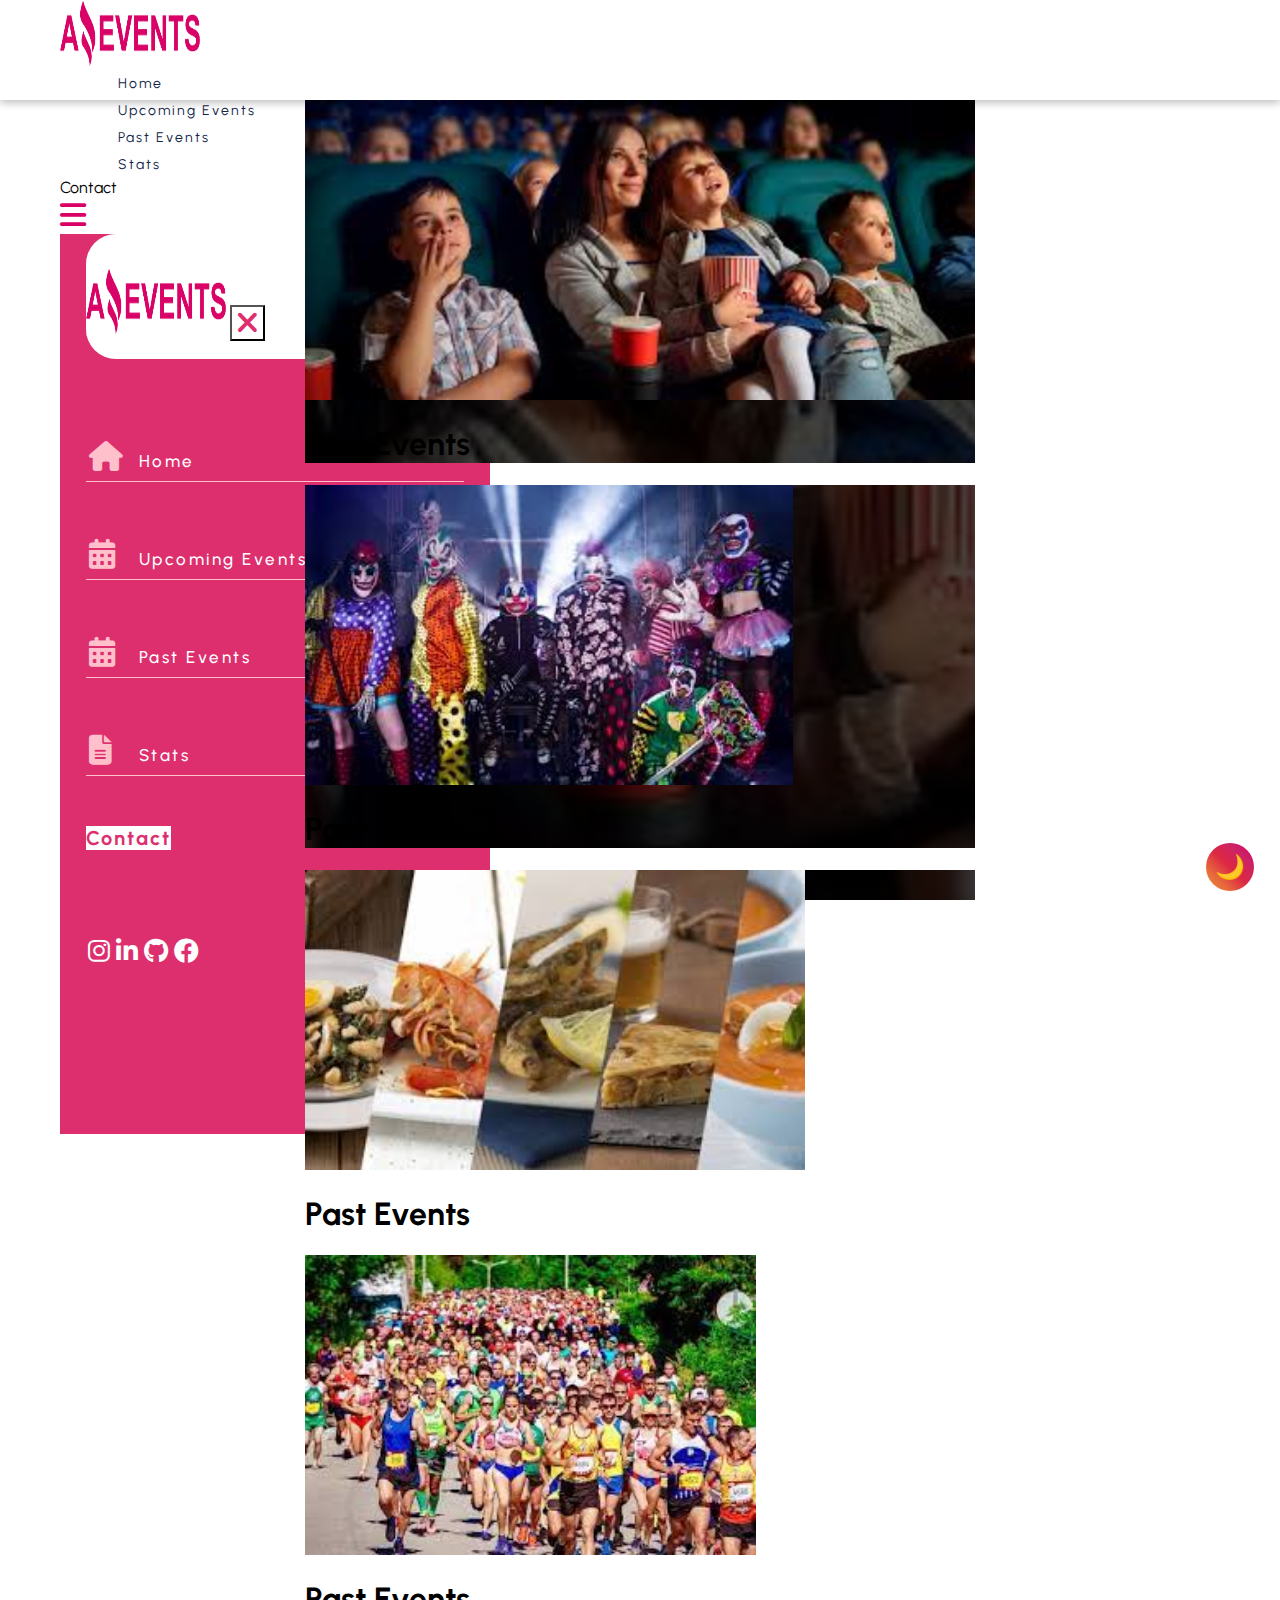
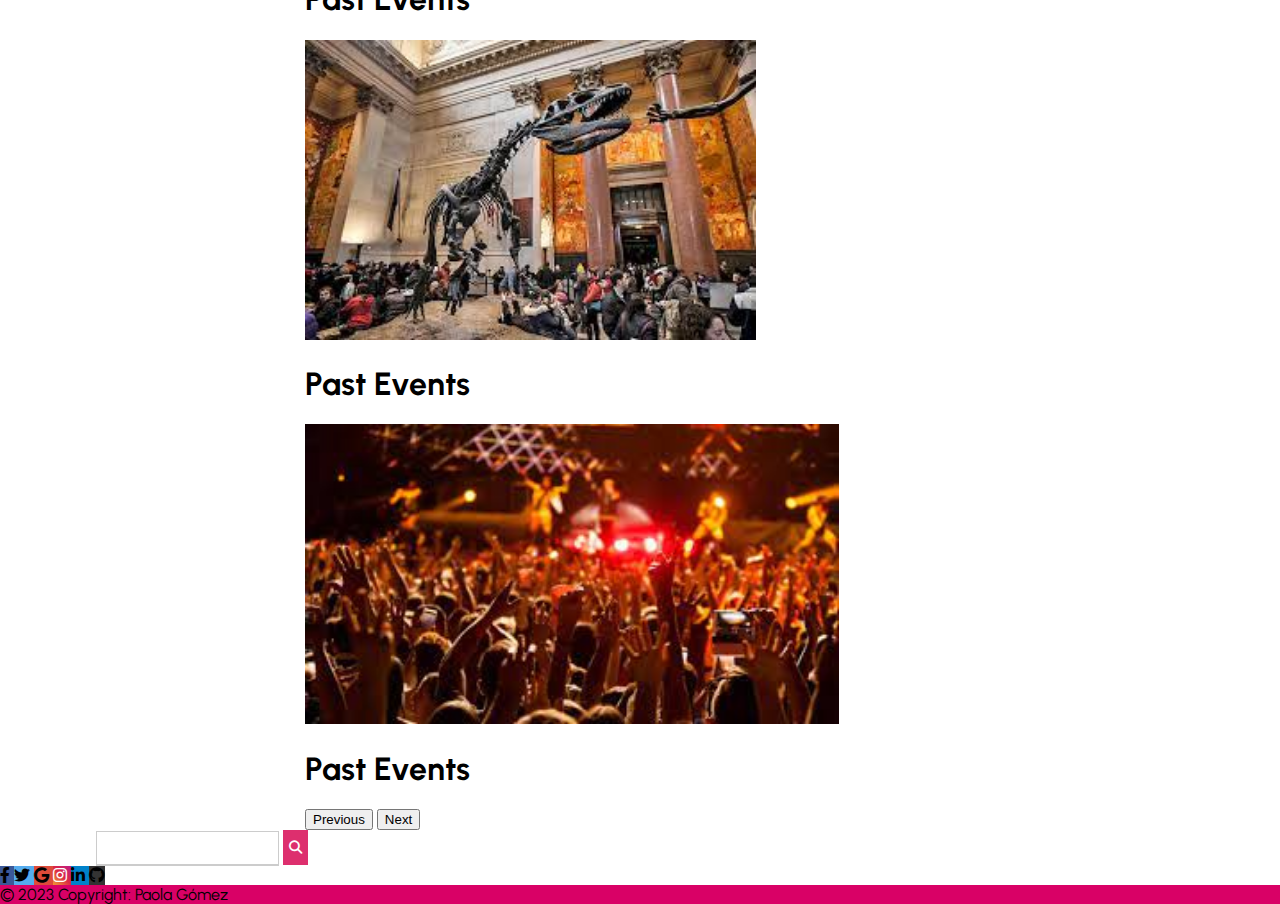
<file: past_events.html>
<!DOCTYPE html>
<html lang="en" data-dark>

<head>
    <meta charset="UTF-8">
    <meta http-equiv="X-UA-Compatible" content="IE=edge">
    <meta name="viewport" content="width=device-width, initial-scale=1.0">
    <link rel="shortcut icon" href="./assets/img/Logo Amazing Events.png" type="image/x-icon">
    <!-- <link href="https://cdn.jsdelivr.net/npm/bootstrap@5.3.0-alpha1/dist/css/bootstrap.min.css" rel="stylesheet" integrity="sha384-GLhlTQ8iRABdZLl6O3oVMWSktQOp6b7In1Zl3/Jr59b6EGGoI1aFkw7cmDA6j6gD" crossorigin="anonymous"> -->
    <link rel="stylesheet" href="./assets/fontawesome/css/all.css">
    <link rel="stylesheet" href="https://cdn.jsdelivr.net/npm/bootstrap@5.3.0-alpha1/dist/css/bootstrap.min.css"
        rel="stylesheet" integrity="sha384-GLhlTQ8iRABdZLl6O3oVMWSktQOp6b7In1Zl3/Jr59b6EGGoI1aFkw7cmDA6j6gD"
        crossorigin="anonymous">
    <link rel="stylesheet" href="./assets/styles/style.css">
    <title>Amazing Events</title>
</head>

<body data-dark>
    <header class="d-flex align-items-center" data-dark>
        <div class="container-fluid d-flex align-items-center justify-content-between w-100">
            <div class="navb-logo">
                <img src="./assets/img/Logo Amazing Events.png" alt="Logo Amazing Events">
            </div>
            <div class="navb-items d-lg-flex align-items-center justify-content-end d-none">
                <div class="item text-center">
                    <a href="./index.html" data-dark>Home</a>
                </div>
                <div class="item text-center">
                    <a href="./upComing_events.html" data-dark>Upcoming Events</a>
                </div>
                <div class="item text-center">
                    <a href="#" data-dark>Past Events</a>
                </div>
                <div class="item text-center">
                    <a href="./stats.html" data-dark>Stats</a>
                </div>
                <div class="item-button ">
                    <a class="d-flex align-items-center justify-content-center" href="./contact.html"
                        type="button" data-dark>Contact</a>
                </div>
            </div>
            <!-- Button trigger modal -->
            <div class="mobile-toggler d-lg-none">
                <a href="#" data-bs-toggle="modal" data-bs-target="#navbModal">
                    <i class="fa-solid fa-bars"></i>
                </a>
            </div>

            <!-- Modal -->
            <div class="modal fade" id="navbModal" tabindex="-1" aria-labelledby="exampleModalLabel" aria-hidden="true">
                <div class="modal-dialog">
                    <div class="modal-content">
                        <div class="modal-header d-flex align-items-center justify-content-between">
                            <img src="./assets/img/Logo Amazing Events.png" alt="Logo">
                            <button type="button" class="btn-close" data-bs-dismiss="modal" aria-label="Close"><i
                                    class="fa-solid fa-xmark"></i></button>
                        </div>
                        <div class="modal-body">
                            <div class="modal-line d-flex align-items-center justify-content-start w-100">
                                <i class="fa-solid fa-house"></i><a href="./index.html">Home</a>
                            </div>
                            <div class="modal-line d-flex align-items-center justify-content-start w-100">
                                <i class="fa-solid fa-calendar-days"></i><a href="./upComing_events.html">Upcoming
                                    Events</a>
                            </div>
                            <div class="modal-line d-flex align-items-center justify-content-start w-100">
                                <i class="fa-solid fa-calendar-days"></i><a href="#">Past Events</a>
                            </div>
                            <div class="modal-line d-flex align-items-center justify-content-start w-100">
                                <i class="fa-solid fa-file-lines"></i><a href="./stats.html">Stats</a>
                            </div>

                            <a href="./contact.html"
                                class="navb-button d-flex align-items-center justify-content-center w-100"
                                type="button">Contact</a>

                        </div>
                        <div class="mobile-modal-footer d-flex align-items-center justify-content-between">
                            <a target="_blank" href="#"><i class="fa-brands fa-instagram"></i></a>
                            <a target="_blank" href="#"><i class="fa-brands fa-linkedin-in"></i></a>
                            <a target="_blank" href="#"><i class="fa-brands fa-github"></i></a>
                            <a target="_blank" href="#"><i class="fa-brands fa-facebook"></i></a>
                        </div>
                    </div>
                </div>
            </div>
        </div>
    </header>
    <main class="mx-0  px-0 w-100 mb-5">
        <div id="carouselExample" class="carousel slide h-20 w-100">
            <div class="carousel-inner">
                <div class="carousel-item active">
                    <img src="./assets/img/Cinema.jpg" class="d-block img-banner w-100"
                        alt="banner 1">
                    <div class="carousel-caption d-none d-md-block">
                        <h1 class="display-6 pb-4">Past Events</h1>
                    </div>
                </div>
                <div class="carousel-item">
                    <img src="./assets/img/Costume_Party.jpg" class="d-block img-banner w-100" alt="banner 2">
                    <div class="carousel-caption d-none d-md-block">
                        <h1 class="display-6 pb-4">Past Events</h1>
                    </div>
                </div>
                <div class="carousel-item">
                    <img src="./assets/img/Food_Fair.jpg" class="d-block img-banner w-100" alt="...">
                    <div class="carousel-caption d-none d-md-block">
                        <h1 class="display-6 pb-4">Past Events</h1>
                    </div>
                </div>
                <div class="carousel-item">
                    <img src="./assets/img/Marathon.jpg" class="d-block img-banner w-100" alt="...">
                    <div class="carousel-caption d-none d-md-block">
                        <h1 class="display-6 pb-4">Past Events</h1>
                    </div>
                </div>
                <div class="carousel-item">
                    <img src="./assets/img/Museum_Tour.jpg" class="d-block img-banner w-100" alt="...">
                    <div class="carousel-caption d-none d-md-block">
                        <h1 class="display-6 pb-4">Past Events</h1>
                    </div>
                </div>
                <div class="carousel-item">
                    <img src="./assets/img/Music_Concert.jpg" class="d-block img-banner w-100" alt="...">
                    <div class="carousel-caption d-none d-md-block">
                        <h1 class="display-6 pb-4">Past Events</h1>
                    </div>
                </div>
            </div>
            <button class="carousel-control-prev" type="button" data-bs-target="#carouselExample" data-bs-slide="prev">
                <span class="carousel-control-prev-icon" aria-hidden="true"></span>
                <span class="visually-hidden">Previous</span>
            </button>
            <button class="carousel-control-next" type="button" data-bs-target="#carouselExample" data-bs-slide="next">
                <span class="carousel-control-next-icon" aria-hidden="true"></span>
                <span class="visually-hidden">Next</span>
            </button>
        </div>

        <div class="container d-flex justify-content-center align-items-center my-5 container-form flex-md-column flex-lg-row">
            <div class="form-check d-flex gap-2 gap-md-2 py-4 me-1 ps-0 container-form-check text-center" id="container-form-check">
            </div>
            <div class="input-group col-md-5  px-5 py-3 d-flex justify-content-center align-items-center">
                <input class="form-control py-2" type="search" value="" id="example-search-input">
                <span class="input-group-append">
                    <button class="btn btn-outline-secondary" type="button">
                        <i class="fa fa-search"></i>
                    </button>
                </span>
            </div>
        </div>

        
        <div class="card-group d-flex justify-content-center px-5">
            <div class="row gap-4 d-flex justify-content-center justify-content-md-center" id="cardsPastEvents"></div>
        </div>

        <button class="dark-theme-btn ms-3" id="cambiar-tema">☀️</button>
    </main> 
    <footer class="text-center text-white">
        <!-- Grid container -->
        <div class="container p-4 pb-0">
            <!-- Section: Social media -->
            <section class="mb-4">
                <!-- Facebook -->
                <a class="btn text-white btn-floating m-1" style="background-color: #3b5998;" href="#!" role="button">
                    <i class="fab fa-facebook-f"></i>
                </a>

                <!-- Twitter -->
                <a class="btn text-white btn-floating m-1" style="background-color: #55acee;" href="#!" role="button">
                    <i class="fab fa-twitter"></i>
                </a>

                <!-- Google -->
                <a class="btn text-white btn-floating m-1" style="background-color: #dd4b39;" href="#!" role="button">
                    <i class="fab fa-google"></i>
                </a>

                <!-- Instagram -->
                <a class="btn text-white btn-floating m-1" style="background-color: #f09433; color: #fff;
                background: linear-gradient(45deg, #f09433 0%,#e6683c 25%,#dc2743 50%,#cc2366 75%,#bc1888 100%);" href="#!" role="button">
                    <i class="fab fa-instagram"></i>
                </a>

                <!-- Linkedin -->
                <a class="btn text-white btn-floating m-1" style="background-color: #0082ca;" href="#!" role="button">
                    <i class="fab fa-linkedin-in"></i>
                </a>
                <!-- Github -->
                <a class="btn text-white btn-floating m-1" style="background-color: #333333;" href="#!" role="button">
                    <i class="fab fa-github"></i>
                </a>
            </section>
            <!-- Section: Social media -->
        </div>
        <!-- Grid container -->

        <!-- Copyright -->
        <div class="text-center p-3" style="background-color: #d90166;">
            © 2023 Copyright:
            <span>Paola Gómez</span>
        </div>
        <!-- Copyright -->
    </footer>
    <script src="https://cdn.jsdelivr.net/npm/bootstrap@5.3.0-alpha1/dist/js/bootstrap.bundle.min.js"
        integrity="sha384-w76AqPfDkMBDXo30jS1Sgez6pr3x5MlQ1ZAGC+nuZB+EYdgRZgiwxhTBTkF7CXvN"
        crossorigin="anonymous"></script>
    <script src="https://cdn.jsdelivr.net/npm/@popperjs/core@2.11.6/dist/umd/popper.min.js"
        integrity="sha384-oBqDVmMz9ATKxIep9tiCxS/Z9fNfEXiDAYTujMAeBAsjFuCZSmKbSSUnQlmh/jp3"
        crossorigin="anonymous"></script>
    <script src="https://cdn.jsdelivr.net/npm/bootstrap@5.3.0-alpha1/dist/js/bootstrap.min.js"
        integrity="sha384-mQ93GR66B00ZXjt0YO5KlohRA5SY2XofN4zfuZxLkoj1gXtW8ANNCe9d5Y3eG5eD"
        crossorigin="anonymous"></script>
    <script type="module" src="./assets/js/past_events.js"></script>    
</body>

</html>
</file>
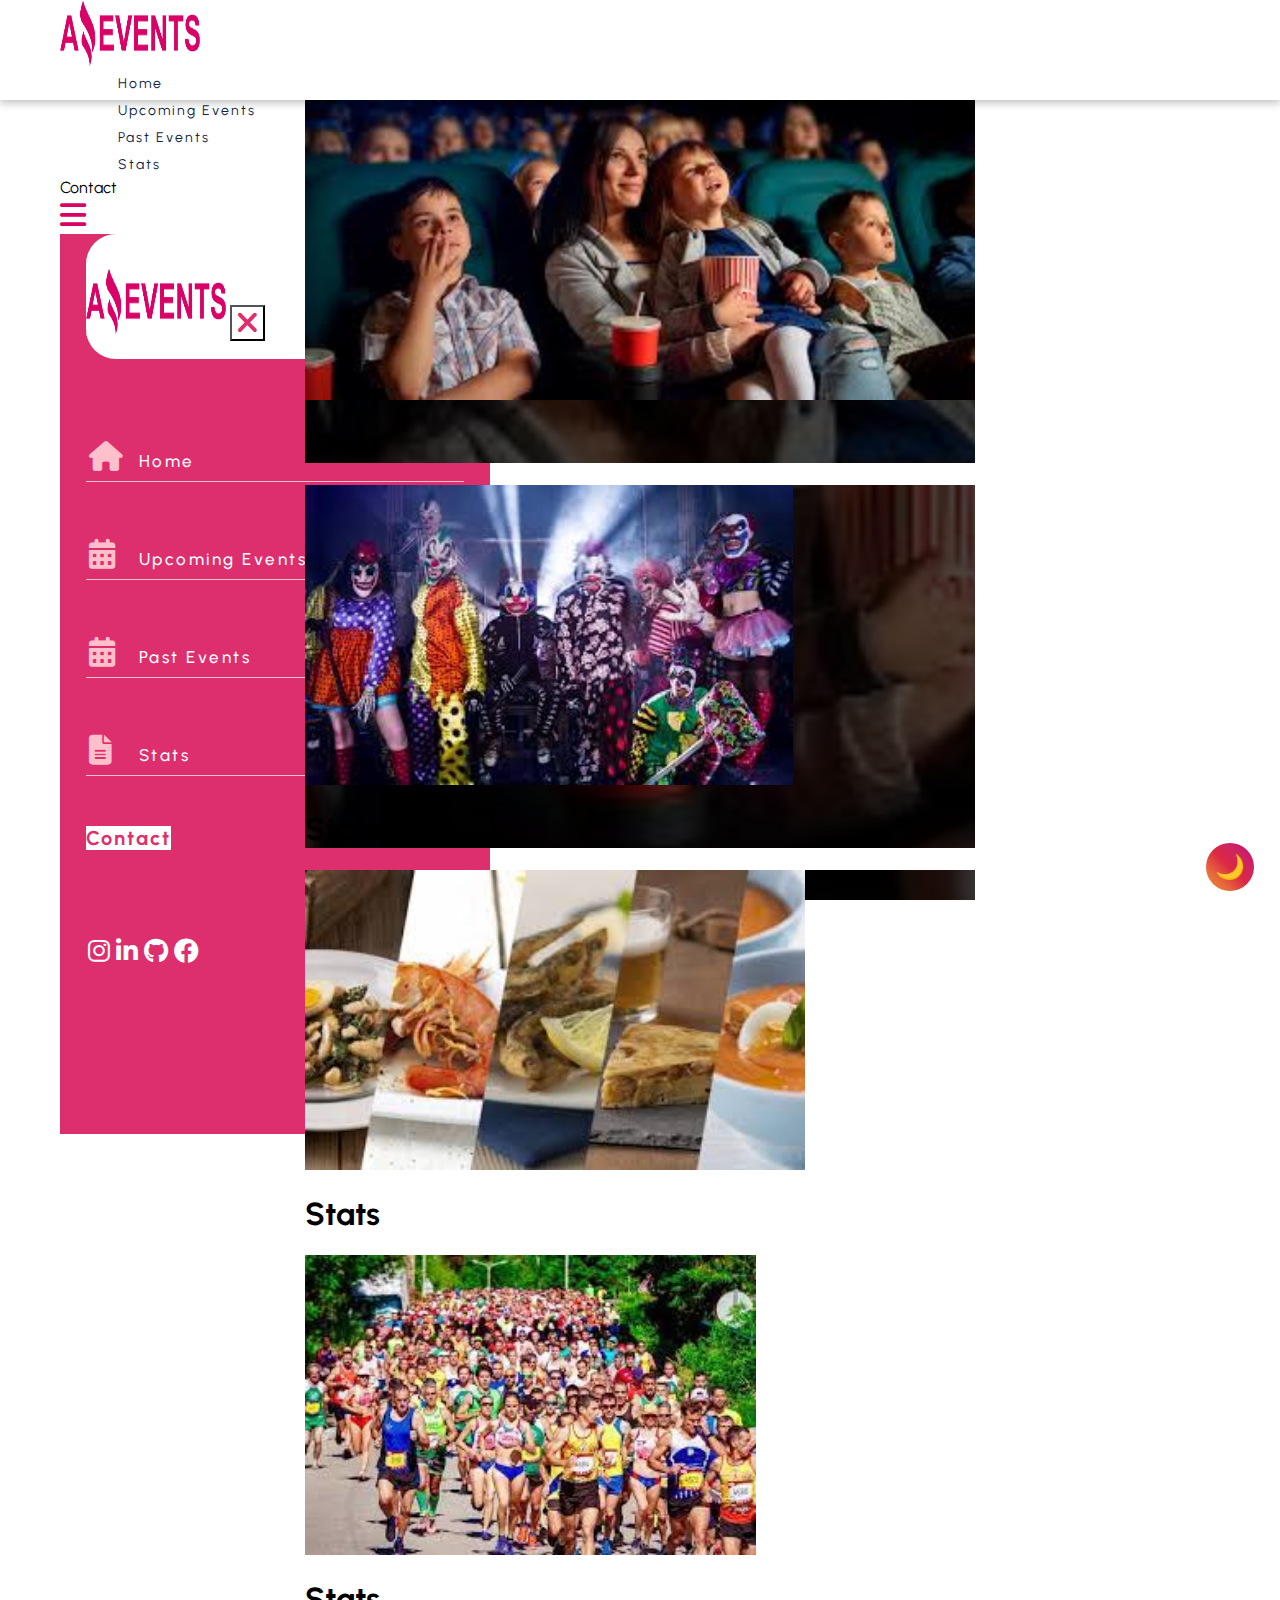
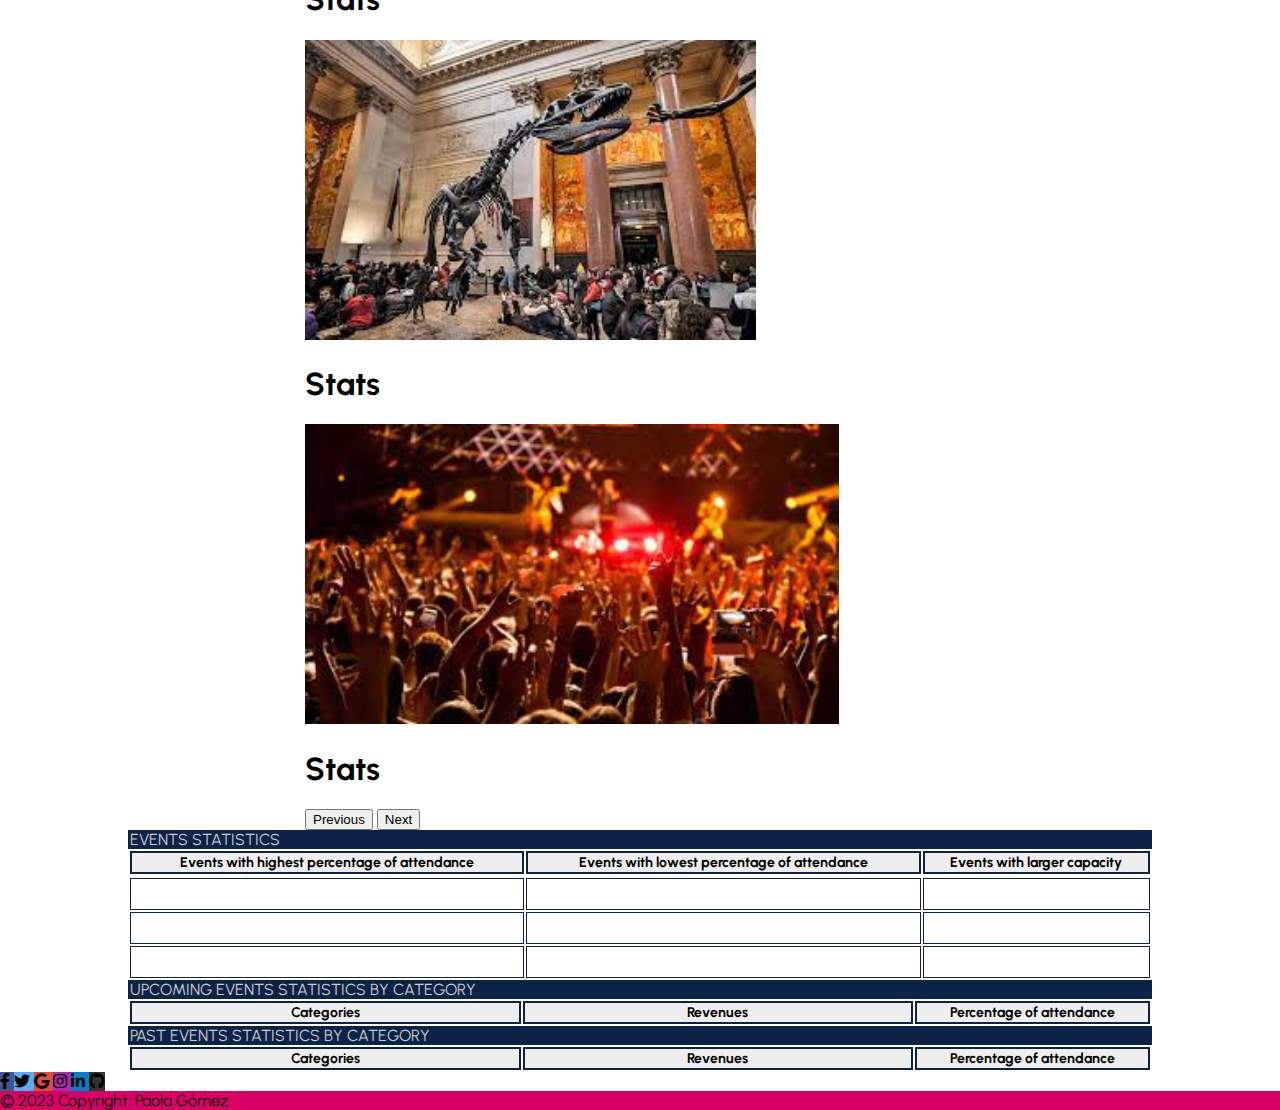
<file: stats.html>
<!DOCTYPE html>
<html lang="en" data-dark>

<head>
    <meta charset="UTF-8">
    <meta http-equiv="X-UA-Compatible" content="IE=edge">
    <meta name="viewport" content="width=device-width, initial-scale=1.0">
    <link rel="shortcut icon" href="./assets/img/Logo Amazing Events.png" type="image/x-icon">
    <!-- <link href="https://cdn.jsdelivr.net/npm/bootstrap@5.3.0-alpha1/dist/css/bootstrap.min.css" rel="stylesheet" integrity="sha384-GLhlTQ8iRABdZLl6O3oVMWSktQOp6b7In1Zl3/Jr59b6EGGoI1aFkw7cmDA6j6gD" crossorigin="anonymous"> -->
    <link rel="stylesheet" href="./assets/fontawesome/css/all.css">
    <link rel="stylesheet" href="https://cdn.jsdelivr.net/npm/bootstrap@5.3.0-alpha1/dist/css/bootstrap.min.css"
        rel="stylesheet" integrity="sha384-GLhlTQ8iRABdZLl6O3oVMWSktQOp6b7In1Zl3/Jr59b6EGGoI1aFkw7cmDA6j6gD"
        crossorigin="anonymous">
    <link rel="stylesheet" href="./assets/styles/style.css">
    <title>Amazing Events</title>
</head>

<body data-dark>
    <header class="d-flex align-items-center" data-dark>
        <div class="container-fluid d-flex align-items-center justify-content-between w-100">
            <div class="navb-logo">
                <img src="./assets/img/Logo Amazing Events.png" alt="Logo Amazing Events">
            </div>
            <div class="navb-items d-lg-flex align-items-center justify-content-end d-none">
                <div class="item text-center">
                    <a href="./index.html" data-dark>Home</a>
                </div>
                <div class="item text-center">
                    <a href="./upComing_events.html" data-dark>Upcoming Events</a>
                </div>
                <div class="item text-center">
                    <a href="./past_events.html" data-dark>Past Events</a>
                </div>
                <div class="item text-center">
                    <a href="#" data-dark>Stats</a>
                </div>
                <div class="item-button ">
                    <a class="d-flex align-items-center justify-content-center" href="./contact.html"
                        type="button" data-dark>Contact</a>
                </div>
            </div>
            <!-- Button trigger modal -->
            <div class="mobile-toggler d-lg-none">
                <a href="#" data-bs-toggle="modal" data-bs-target="#navbModal">
                    <i class="fa-solid fa-bars"></i>
                </a>
            </div>

            <!-- Modal -->
            <div class="modal fade" id="navbModal" tabindex="-1" aria-labelledby="exampleModalLabel" aria-hidden="true">
                <div class="modal-dialog">
                    <div class="modal-content">
                        <div class="modal-header d-flex align-items-center justify-content-between">
                            <img src="./assets/img/Logo Amazing Events.png" alt="Logo">
                            <button type="button" class="btn-close" data-bs-dismiss="modal" aria-label="Close"><i
                                    class="fa-solid fa-xmark"></i></button>
                        </div>
                        <div class="modal-body">
                            <div class="modal-line d-flex align-items-center justify-content-start w-100">
                                <i class="fa-solid fa-house"></i><a href="./index.html">Home</a>
                            </div>
                            <div class="modal-line d-flex align-items-center justify-content-start w-100">
                                <i class="fa-solid fa-calendar-days"></i><a href="./upComing_events.html">Upcoming
                                    Events</a>
                            </div>
                            <div class="modal-line d-flex align-items-center justify-content-start w-100">
                                <i class="fa-solid fa-calendar-days"></i><a href="./past_events.html">Past Events</a>
                            </div>
                            <div class="modal-line d-flex align-items-center justify-content-start w-100">
                                <i class="fa-solid fa-file-lines"></i><a href="#">Stats</a>
                            </div>

                            <a href="./contact.html"
                                class="navb-button d-flex align-items-center justify-content-center w-100"
                                type="button">Contact</a>

                        </div>
                        <div class="mobile-modal-footer d-flex align-items-center justify-content-between">
                            <a target="_blank" href="#"><i class="fa-brands fa-instagram"></i></a>
                            <a target="_blank" href="#"><i class="fa-brands fa-linkedin-in"></i></a>
                            <a target="_blank" href="#"><i class="fa-brands fa-github"></i></a>
                            <a target="_blank" href="#"><i class="fa-brands fa-facebook"></i></a>
                        </div>
                    </div>
                </div>
            </div>
        </div>
    </header>
    <main class="container-main-stats mx-0  px-0 w-100 mb-5">
        <div id="carouselExample" class="carousel slide h-20 w-100">
            <div class="carousel-inner">
                <div class="carousel-item active">
                    <img src="./assets/img/Cinema.jpg" class="d-block img-banner w-100"
                        alt="banner 1">
                    <div class="carousel-caption d-none d-md-block">
                        <h1 class="display-6 pb-4">Stats</h1>
                    </div>
                </div>
                <div class="carousel-item">
                    <img src="./assets/img/Costume_Party.jpg" class="d-block img-banner w-100" alt="banner 2">
                    <div class="carousel-caption d-none d-md-block">
                        <h1 class="display-6 pb-4">Stats</h1>
                    </div>
                </div>
                <div class="carousel-item">
                    <img src="./assets/img/Food_Fair.jpg" class="d-block img-banner w-100" alt="...">
                    <div class="carousel-caption d-none d-md-block">
                        <h1 class="display-6 pb-4">Stats</h1>
                    </div>
                </div>
                <div class="carousel-item">
                    <img src="./assets/img/Marathon.jpg" class="d-block img-banner w-100" alt="...">
                    <div class="carousel-caption d-none d-md-block">
                        <h1 class="display-6 pb-4">Stats</h1>
                    </div>
                </div>
                <div class="carousel-item">
                    <img src="./assets/img/Museum_Tour.jpg" class="d-block img-banner w-100" alt="...">
                    <div class="carousel-caption d-none d-md-block">
                        <h1 class="display-6 pb-4">Stats</h1>
                    </div>
                </div>
                <div class="carousel-item">
                    <img src="./assets/img/Music_Concert.jpg" class="d-block img-banner w-100" alt="...">
                    <div class="carousel-caption d-none d-md-block">
                        <h1 class="display-6 pb-4">Stats</h1>
                    </div>
                </div>
            </div>
            <button class="carousel-control-prev" type="button" data-bs-target="#carouselExample" data-bs-slide="prev">
                <span class="carousel-control-prev-icon" aria-hidden="true"></span>
                <span class="visually-hidden">Previous</span>
            </button>
            <button class="carousel-control-next" type="button" data-bs-target="#carouselExample" data-bs-slide="next">
                <span class="carousel-control-next-icon" aria-hidden="true"></span>
                <span class="visually-hidden">Next</span>
            </button>
        </div>

        <section class="section-Table d-flex flex-column align-items-center px-5 pt-1 pb-5 mt-5 relative" data-dark data-dark-main >
            <table class="table mx-5 mb-0">
                <colgroup>
                    <col span="6" class="columnas-tabla">
                </colgroup>
                <legend class=" mt-5 mb-0 text-center" data-dark data-dark-main>EVENTS STATISTICS</legend>
                <thead data-dark-main>
                    <tr>
                        <th class="table-primary" scope="row" colspan="2" data-dark data-dark-main>Events with highest percentage of attendance</th>
                        <th class="table-primary" scope="row" colspan="2" data-dark data-dark-main>Events with lowest percentage of attendance</th>
                        <th class="table-primary" scope="row" colspan="2" data-dark data-dark-main>Events with larger capacity</th>
                    </tr>
                </thead>
                <tbody data-dark-main data-dark>
                    <tr id="tr_event" class="contenedor-datos-tabla">
                    </tr>
                    <tr>
                        <td colspan="2"></td>
                        <td colspan="2"></td>
                        <td colspan="2"></td>
                    </tr>
                    <tr>
                        <td colspan="2"></td>
                        <td colspan="2"></td>
                        <td colspan="2"></td>
                    </tr>
                    <tr>
                        <td colspan="2"></td>
                        <td colspan="2"></td>
                        <td colspan="2"></td>
                    </tr>
                </tbody>
            </table>

            <table class="table mx-5 my-0" data-dark-main>
                <colgroup>
                    <col span="6" class="columnas-tabla">
                </colgroup>
                <legend class=" mt-5 mb-0 text-center" data-dark data-dark-main>UPCOMING EVENTS STATISTICS BY CATEGORY</legend>
                <thead class="mb-0 pb-0">
                    <tr class="pt-0 mt-0">
                        <th class="table-primary" scope="row" colspan="2" data-dark data-dark-main>Categories</th>
                        <th class="table-primary" scope="row" colspan="2" data-dark data-dark-main>Revenues</th>
                        <th class="table-primary" scope="row" colspan="2" data-dark data-dark-main>Percentage of attendance</th>
                    </tr>
                </thead>
                <tbody id="table2" data-dark-main data-dark>
                </tbody>
            </table>

            <table class="table mx-5 my-0">
                <colgroup>
                    <col span="6" class="columnas-tabla">
                </colgroup>
                <legend class=" mt-5 mb-0 text-center" data-dark data-dark-main>PAST EVENTS STATISTICS BY CATEGORY</legend>
                <thead>
                    <tr>
                        <th class="table-primary" scope="row" colspan="2" data-dark data-dark-main>Categories</th>
                        <th class="table-primary" scope="row" colspan="2" data-dark data-dark-main>Revenues</th>
                        <th class="table-primary" scope="row" colspan="2" data-dark data-dark-main>Percentage of attendance</th>
                    </tr>
                </thead>
                <tbody id="table3"  data-dark-main data-dark>
                </tbody>
            </table>
            
        </section>
        <button class="dark-theme-btn ms-3" id="cambiar-tema">🌙</button>
    </main>
    <footer class="text-center text-white">
        <!-- Grid container -->
        <div class="container p-4 pb-0">
            <!-- Section: Social media -->
            <section class="mb-4">
                <!-- Facebook -->
                <a class="btn text-white btn-floating m-1" style="background-color: #3b5998;" href="#!" role="button">
                    <i class="fab fa-facebook-f"></i>
                </a>

                <!-- Twitter -->
                <a class="btn text-white btn-floating m-1" style="background-color: #55acee;" href="#!" role="button">
                    <i class="fab fa-twitter"></i>
                </a>

                <!-- Google -->
                <a class="btn text-white btn-floating m-1" style="background-color: #dd4b39;" href="#!" role="button">
                    <i class="fab fa-google"></i>
                </a>

                <!-- Instagram -->
                <a class="btn text-white btn-floating m-1" style="background-color: #ac2bac;" href="#!" role="button">
                    <i class="fab fa-instagram"></i>
                </a>

                <!-- Linkedin -->
                <a class="btn text-white btn-floating m-1" style="background-color: #0082ca;" href="#!" role="button">
                    <i class="fab fa-linkedin-in"></i>
                </a>
                <!-- Github -->
                <a class="btn text-white btn-floating m-1" style="background-color: #333333;" href="#!" role="button">
                    <i class="fab fa-github"></i>
                </a>
            </section>
            <!-- Section: Social media -->
        </div>
        <!-- Grid container -->

        <!-- Copyright -->
        <div class="text-center p-3" style="background-color: #d90166;">
            © 2023 Copyright:
            <span>Paola Gómez</span>
        </div>
        <!-- Copyright -->
    </footer>
    <script src="https://cdn.jsdelivr.net/npm/bootstrap@5.3.0-alpha1/dist/js/bootstrap.bundle.min.js"
        integrity="sha384-w76AqPfDkMBDXo30jS1Sgez6pr3x5MlQ1ZAGC+nuZB+EYdgRZgiwxhTBTkF7CXvN"
        crossorigin="anonymous"></script>
    <script src="https://cdn.jsdelivr.net/npm/@popperjs/core@2.11.6/dist/umd/popper.min.js"
        integrity="sha384-oBqDVmMz9ATKxIep9tiCxS/Z9fNfEXiDAYTujMAeBAsjFuCZSmKbSSUnQlmh/jp3"
        crossorigin="anonymous"></script>
    <script src="https://cdn.jsdelivr.net/npm/bootstrap@5.3.0-alpha1/dist/js/bootstrap.min.js"
        integrity="sha384-mQ93GR66B00ZXjt0YO5KlohRA5SY2XofN4zfuZxLkoj1gXtW8ANNCe9d5Y3eG5eD"
        crossorigin="anonymous"></script>
    <script type="module" src="./assets/js/stats.js"></script>    
</body>

</html>
</file>
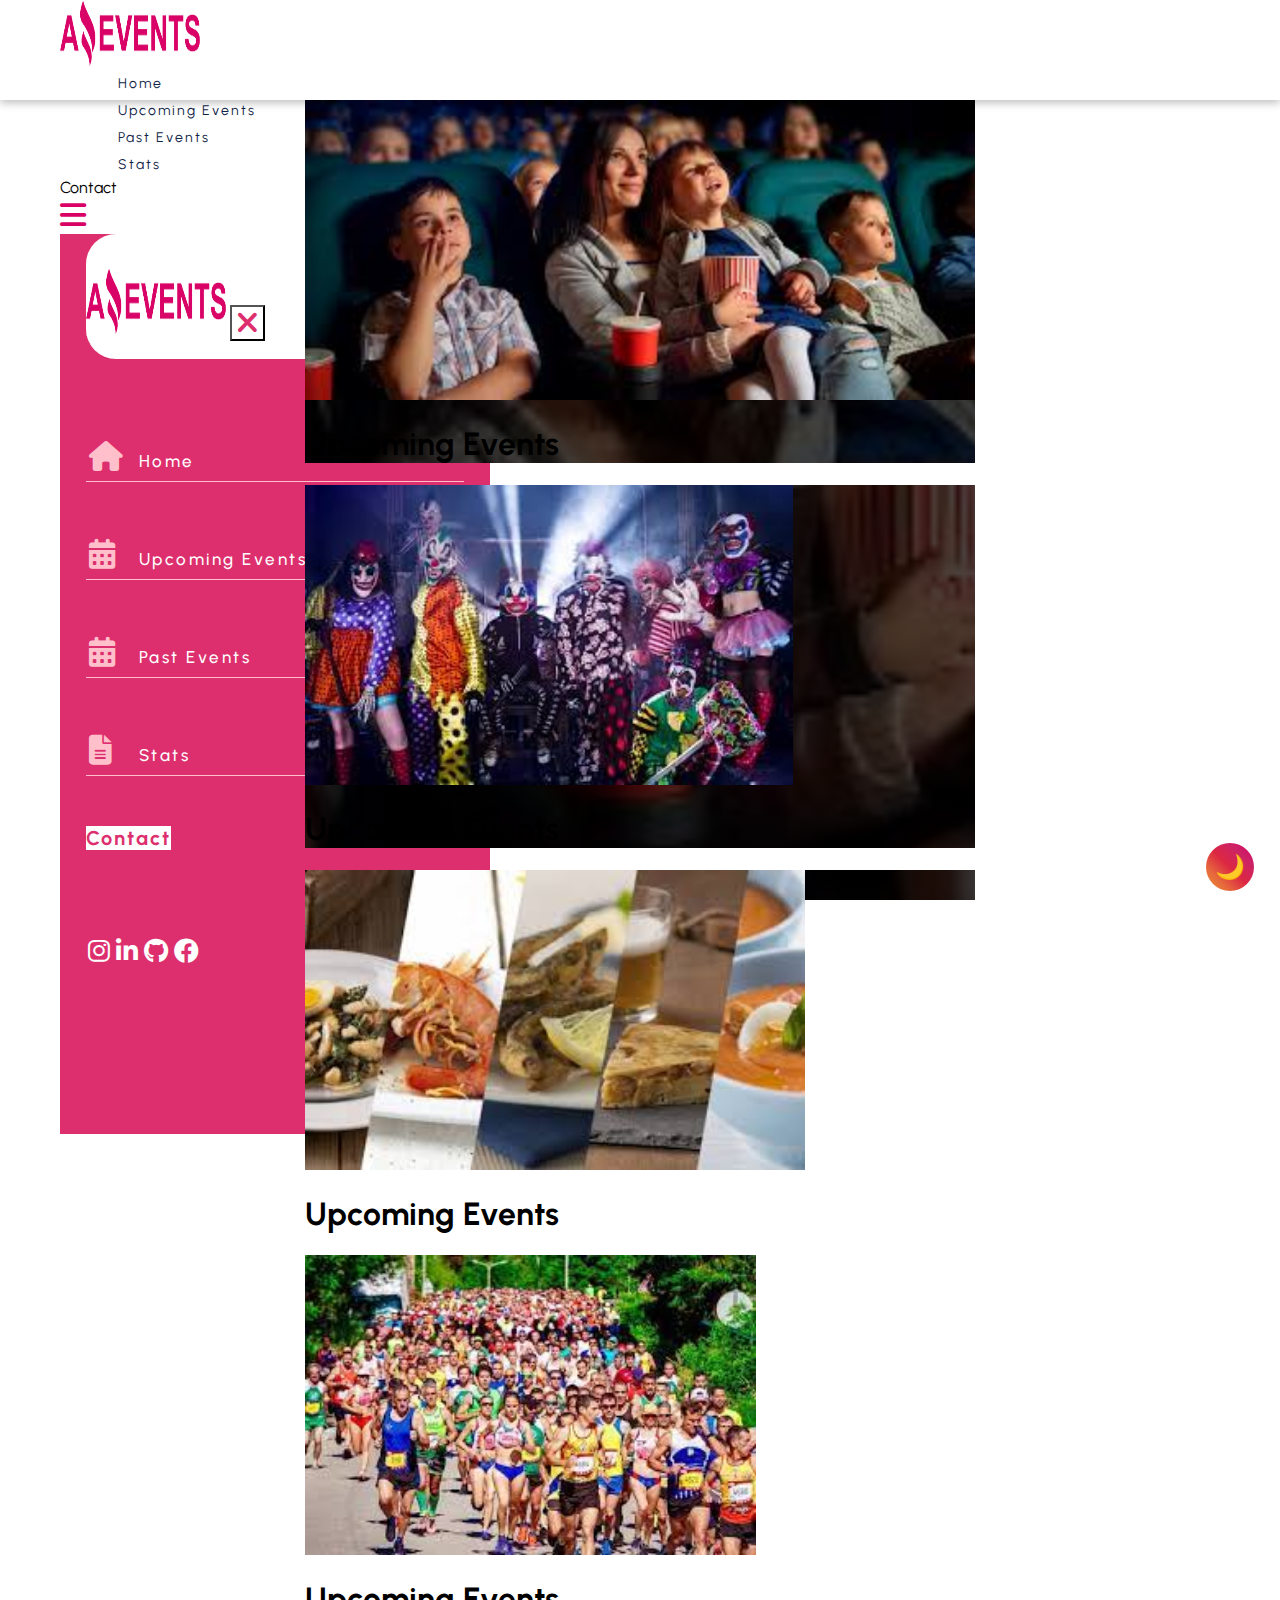
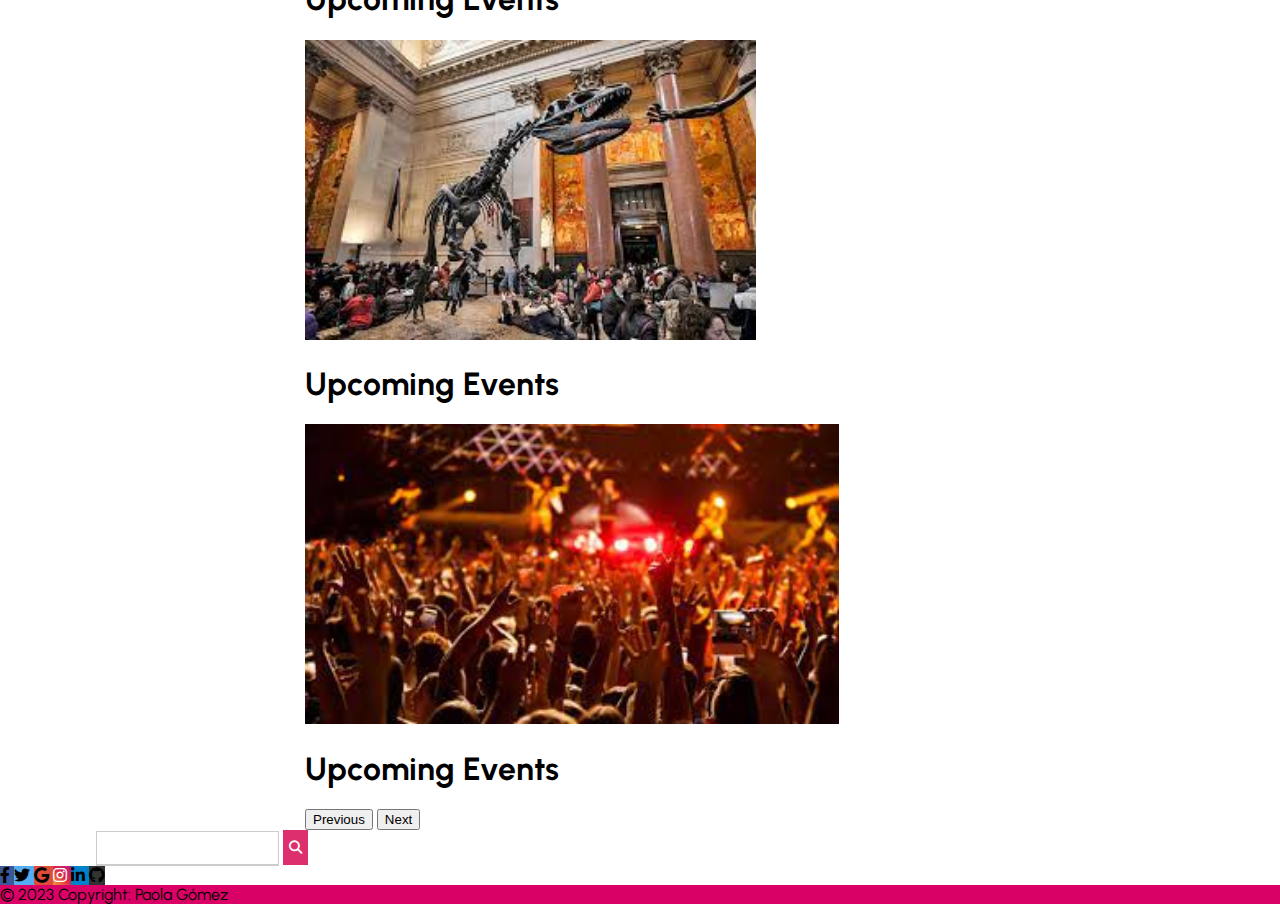
<file: upComing_events.html>
<!DOCTYPE html>
<html lang="en" data-dark>

<head>
    <meta charset="UTF-8">
    <meta http-equiv="X-UA-Compatible" content="IE=edge">
    <meta name="viewport" content="width=device-width, initial-scale=1.0">
    <link rel="shortcut icon" href="./assets/img/Logo Amazing Events.png" type="image/x-icon">
    <!-- <link href="https://cdn.jsdelivr.net/npm/bootstrap@5.3.0-alpha1/dist/css/bootstrap.min.css" rel="stylesheet" integrity="sha384-GLhlTQ8iRABdZLl6O3oVMWSktQOp6b7In1Zl3/Jr59b6EGGoI1aFkw7cmDA6j6gD" crossorigin="anonymous"> -->
    <link rel="stylesheet" href="./assets/fontawesome/css/all.css">
    <link rel="stylesheet" href="https://cdn.jsdelivr.net/npm/bootstrap@5.3.0-alpha1/dist/css/bootstrap.min.css"
        rel="stylesheet" integrity="sha384-GLhlTQ8iRABdZLl6O3oVMWSktQOp6b7In1Zl3/Jr59b6EGGoI1aFkw7cmDA6j6gD"
        crossorigin="anonymous">
    <link rel="stylesheet" href="./assets/styles/style.css">
    <title>Amazing Events</title>
</head>

<body data-dark>
    <header class="d-flex align-items-center" data-dark>
        <div class="container-fluid d-flex align-items-center justify-content-between w-100">
            <div class="navb-logo">
                <img src="./assets/img/Logo Amazing Events.png" alt="Logo Amazing Events">
            </div>
            <div class="navb-items d-lg-flex align-items-center justify-content-end d-none">
                <div class="item text-center">
                    <a href="./index.html" data-dark>Home</a>
                </div>
                <div class="item text-center">
                    <a href="#" data-dark>Upcoming Events</a>
                </div>
                <div class="item text-center">
                    <a href="./past_events.html" data-dark>Past Events</a>
                </div>
                <div class="item text-center">
                    <a href="./stats.html" data-dark>Stats</a>
                </div>
                <div class="item-button ">
                    <a class="d-flex align-items-center justify-content-center" href="./contact.html"
                        type="button" data-dark>Contact</a>
                </div>
            </div>
            <!-- Button trigger modal -->
            <div class="mobile-toggler d-lg-none">
                <a href="#" data-bs-toggle="modal" data-bs-target="#navbModal">
                    <i class="fa-solid fa-bars"></i>
                </a>
            </div>

            <!-- Modal -->
            <div class="modal fade" id="navbModal" tabindex="-1" aria-labelledby="exampleModalLabel" aria-hidden="true">
                <div class="modal-dialog">
                    <div class="modal-content">
                        <div class="modal-header d-flex align-items-center justify-content-between">
                            <img src="./assets/img/Logo Amazing Events.png" alt="Logo">
                            <button type="button" class="btn-close" data-bs-dismiss="modal" aria-label="Close"><i
                                    class="fa-solid fa-xmark"></i></button>
                        </div>
                        <div class="modal-body">
                            <div class="modal-line d-flex align-items-center justify-content-start w-100">
                                <i class="fa-solid fa-house"></i><a href="./index.html">Home</a>
                            </div>
                            <div class="modal-line d-flex align-items-center justify-content-start w-100">
                                <i class="fa-solid fa-calendar-days"></i><a href="#">Upcoming
                                    Events</a>
                            </div>
                            <div class="modal-line d-flex align-items-center justify-content-start w-100">
                                <i class="fa-solid fa-calendar-days"></i><a href="./past_events.html">Past Events</a>
                            </div>
                            <div class="modal-line d-flex align-items-center justify-content-start w-100">
                                <i class="fa-solid fa-file-lines"></i><a href="./stats.html">Stats</a>
                            </div>

                            <a href="./contact.html"
                                class="navb-button d-flex align-items-center justify-content-center w-100"
                                type="button">Contact</a>

                        </div>
                        <div class="mobile-modal-footer d-flex align-items-center justify-content-between">
                            <a target="_blank" href="#"><i class="fa-brands fa-instagram"></i></a>
                            <a target="_blank" href="#"><i class="fa-brands fa-linkedin-in"></i></a>
                            <a target="_blank" href="#"><i class="fa-brands fa-github"></i></a>
                            <a target="_blank" href="#"><i class="fa-brands fa-facebook"></i></a>
                        </div>
                    </div>
                </div>
            </div>
        </div>
    </header>
    <main class="mx-0  px-0 w-100 mb-5">
        <div id="carouselExample" class="carousel slide h-20 w-100">
            <div class="carousel-inner">
                <div class="carousel-item active">
                    <img src="./assets/img/Cinema.jpg" class="d-block img-banner w-100"
                        alt="banner 1">
                    <div class="carousel-caption d-none d-md-block">
                        <h1 class="display-6 pb-4">Upcoming Events</h1>
                    </div>
                </div>
                <div class="carousel-item">
                    <img src="./assets/img/Costume_Party.jpg" class="d-block img-banner w-100" alt="banner 2">
                    <div class="carousel-caption d-none d-md-block">
                        <h1 class="display-6 pb-4">Upcoming Events</h1>
                    </div>
                </div>
                <div class="carousel-item">
                    <img src="./assets/img/Food_Fair.jpg" class="d-block img-banner w-100" alt="...">
                    <div class="carousel-caption d-none d-md-block">
                        <h1 class="display-6 pb-4">Upcoming Events</h1>
                    </div>
                </div>
                <div class="carousel-item">
                    <img src="./assets/img/Marathon.jpg" class="d-block img-banner w-100" alt="...">
                    <div class="carousel-caption d-none d-md-block">
                        <h1 class="display-6 pb-4">Upcoming Events</h1>
                    </div>
                </div>
                <div class="carousel-item">
                    <img src="./assets/img/Museum_Tour.jpg" class="d-block img-banner w-100" alt="...">
                    <div class="carousel-caption d-none d-md-block">
                        <h1 class="display-6 pb-4">Upcoming Events</h1>
                    </div>
                </div>
                <div class="carousel-item">
                    <img src="./assets/img/Music_Concert.jpg" class="d-block img-banner w-100" alt="...">
                    <div class="carousel-caption d-none d-md-block">
                        <h1 class="display-6 pb-4">Upcoming Events</h1>
                    </div>
                </div>
            </div>
            <button class="carousel-control-prev" type="button" data-bs-target="#carouselExample" data-bs-slide="prev">
                <span class="carousel-control-prev-icon" aria-hidden="true"></span>
                <span class="visually-hidden">Previous</span>
            </button>
            <button class="carousel-control-next" type="button" data-bs-target="#carouselExample" data-bs-slide="next">
                <span class="carousel-control-next-icon" aria-hidden="true"></span>
                <span class="visually-hidden">Next</span>
            </button>
        </div>

        <div class="container d-flex justify-content-center align-items-center my-5 container-form flex-md-column flex-lg-row">
            <div class="form-check d-flex gap-2 gap-md-2 py-4 me-1 ps-0 container-form-check text-center " id="container-form-check">
            </div>
            <div class="input-group col-md-5  px-5 py-3 d-flex justify-content-center align-items-center ">
                <input class="form-control py-2" type="search" value="" id="example-search-input">
                <span class="input-group-append">
                    <button class="btn btn-outline-secondary" type="button">
                        <i class="fa fa-search"></i>
                    </button>
                </span>
            </div>
        </div>

        
        <div class="card-group d-flex justify-content-center px-5">
            <div class="row gap-4 d-flex justify-content-center justify-content-md-center " id="cardsUpcoming"></div>
        </div>

        <button class="dark-theme-btn ms-3" id="cambiar-tema">🌙</button>
    </main>
    <footer class="text-center text-white">
        <!-- Grid container -->
        <div class="container p-4 pb-0">
            <!-- Section: Social media -->
            <section class="mb-4">
                <!-- Facebook -->
                <a class="btn text-white btn-floating m-1" style="background-color: #3b5998;" href="#!" role="button">
                    <i class="fab fa-facebook-f"></i>
                </a>

                <!-- Twitter -->
                <a class="btn text-white btn-floating m-1" style="background-color: #55acee;" href="#!" role="button">
                    <i class="fab fa-twitter"></i>
                </a>

                <!-- Google -->
                <a class="btn text-white btn-floating m-1" style="background-color: #dd4b39;" href="#!" role="button">
                    <i class="fab fa-google"></i>
                </a>

                <!-- Instagram -->
                <a class="btn text-white btn-floating m-1" style="background-color: #f09433; color: #fff;
                background: linear-gradient(45deg, #f09433 0%,#e6683c 25%,#dc2743 50%,#cc2366 75%,#bc1888 100%);" href="#!" role="button">
                    <i class="fab fa-instagram"></i>
                </a>

                <!-- Linkedin -->
                <a class="btn text-white btn-floating m-1" style="background-color: #0082ca;" href="#!" role="button">
                    <i class="fab fa-linkedin-in"></i>
                </a>
                <!-- Github -->
                <a class="btn text-white btn-floating m-1" style="background-color: #333333;" href="#!" role="button">
                    <i class="fab fa-github"></i>
                </a>
            </section>
            <!-- Section: Social media -->
        </div>
        <!-- Grid container -->

        <!-- Copyright -->
        <div class="text-center p-3" style="background-color: #d90166;">
            © 2023 Copyright:
            <span>Paola Gómez</span>
        </div>
        <!-- Copyright -->
    </footer>
    <script src="https://cdn.jsdelivr.net/npm/bootstrap@5.3.0-alpha1/dist/js/bootstrap.bundle.min.js"
        integrity="sha384-w76AqPfDkMBDXo30jS1Sgez6pr3x5MlQ1ZAGC+nuZB+EYdgRZgiwxhTBTkF7CXvN"
        crossorigin="anonymous"></script>
    <script src="https://cdn.jsdelivr.net/npm/@popperjs/core@2.11.6/dist/umd/popper.min.js"
        integrity="sha384-oBqDVmMz9ATKxIep9tiCxS/Z9fNfEXiDAYTujMAeBAsjFuCZSmKbSSUnQlmh/jp3"
        crossorigin="anonymous"></script>
    <script src="https://cdn.jsdelivr.net/npm/bootstrap@5.3.0-alpha1/dist/js/bootstrap.min.js"
        integrity="sha384-mQ93GR66B00ZXjt0YO5KlohRA5SY2XofN4zfuZxLkoj1gXtW8ANNCe9d5Y3eG5eD"
        crossorigin="anonymous"></script>
    <script type="module" src="./assets/js/upComing_events.js"></script>
</html>
</file>
<file: assets/styles/style.css>
@import url('https://fonts.googleapis.com/css2?family=Urbanist:wght@300;400;500;600;700&display=swap');


:root {
    --border-gray: 2px solid darkgray;
    --button-secondary-border-red: #ff97a0;
    --button-secondary-border-red-focus: #ffd9dc;
    --card-bg: #cb1e41bd;
    --color-announcement-banner-accent: #ff6d91;
    --main-color: #DD2F6E;
    --second-color: #222;
    --shadow: 2px 5px 5px darkgray;
    --theme-color: #f7df1e;
    --white: whitesmoke;
  }

body {
    background-color: #fff;
    font-family: 'Urbanist', sans-serif;
    margin: 0;
    overflow-x: hidden;
    padding: 0;
    width: 100vw;
}

/*********************************************CAMBIAR TEMA****************************************************/
.dark-theme-btn {
    position: fixed;
    z-index: 999;
    bottom: 1vh;
    right: 2vw; 
    width: 3rem;
    height: 3rem;
    border-radius: 50%;
    font-size: 1.5rem;
    font-weight: bold;
    background-color: #f09433; color: #fff;
    background: linear-gradient(45deg, #f09433 0%,#e6683c 25%,#dc2743 50%,#cc2366 75%,#d90166 100%); 
    color: var(--second-color);
    cursor: pointer;
    outline: 0;
    border: 0;
    transition: all 0.3s ease-out;
  }
  
  .dark-theme-btn:hover {
    background-color: var(--second-color)  !important;
    color: var(--theme-color);
  }
  
  .dark-mode {
    background-color: var(--second-color) !important;
    color: white !important;
  }

  .dark-main {
    border: 2px solid lightgray !important;
  }

  .dark-table {
    border: none !important;
    border-bottom: 1px solid var(--button-secondary-border-red-focus) !important;
  }

  section.dark-mode[data-dark] {
    border: 1px solid var(--button-secondary-border-red-focus) !important;
  }

  legend.dark-mode[data-dark]{
    background-color: #535353 !important;
    border-bottom: none !important;
  }

  th.dark-mode[data-dark]{
    background-color: black !important; 
    border-bottom: 2px solid var(--button-secondary-border-red-focus) !important;
  }

  tbody.dark-mode tr td{
    border: none !important;
    border-bottom: 1px solid var(--button-secondary-border-red-focus) !important;
  }

/***********************************************************************************************************/

a {
    color: currentColor;
    text-decoration: none;
}

a:hover{
    color: currentColor;
}

header{
    background-color: #fff;
    box-shadow: 0px 3px 8px rgba(0, 0, 0, 25%);
    height: 100px;
    width: 100vw;
}

header .container-fluid{
    padding: 0 60px;
}

header .navb-logo img{
    height: 66px;
    width: 140px;
}

header .item{
    /* border-bottom: 0px solid #64d6f4;
    border-top: 0px solid #64d6f4; */
    color: #102447;
    cursor: pointer;
    font-size: 14px;
    letter-spacing: 2px;
    margin-inline: 5%;
    padding: 5px 0;
    transition: all .1s ease;
}

header .item:hover{
    /* border-bottom: 3px solid #64d6f4;
    border-top: 3px solid #64d6f4; */
    border-bottom: 3px solid #d90166;
    border-top: 3px solid #d90166;
}

header .mobile-toggler{
    color: #d90166;
    font-size: 30px;
}

/***************modal*****************/

.modal-dialog{
    margin: 0;
    width: 430px;
}

.modal-content{
    /* background-color: #102447; */
    background-color: #DD2F6E;
    border-radius: 0;
    height: 100vh;
    overflow-y: scroll;
}

.modal-header{
    background: #fff;
    padding-top: 1rem;
    color: #DD2F6E;
    border-radius: 30px 0px 0px 30px;
    border-bottom: 2px solid #fefefe;
    margin: 0 auto;
    padding-bottom: 16px;
    width: 88%;
}

.modal-header img{
    height: 66px;
    margin-top: 17.5px;
    width: 140px; 
}

.modal-header .btn-close{
    background: transparent;
    opacity: 1;
}

.modal-header i{
    /* color: #fefefe; */
    color: #DD2F6E;
    font-size: 30px;
}

.modal-body{
    float: unset;
    margin: 0 auto;
    padding: 75px 0 0;
    width: 88%;
}

.modal-body .modal-line{
    /* border-bottom: 1px solid #274d8a;
    color: #274d8a; */
    border-bottom: 1px solid #ffc0cb;
    cursor: pointer;
    margin-bottom: 50px;
    padding: 7px 0;
    transition: all .5s ease;
    
}

.modal-body .modal-line:hover{
    /* border-bottom: 1px solid #fefefe;
    color: #fefefe;*/
    border-bottom: 1px solid #fff;
    color: #fff;
} 

.modal-line a{
   color: #fefefe;
   font-size: 17px;
   font-weight: 500;
   letter-spacing: 2.5px; 
}

.modal-line i{
    /* color: currentColor; */
    color: #ffc0cb;
    font-size: 30px;
    margin-right: 15px;
    padding: 0 0 3px 3px;
    width: 35px;
}

.modal-body .modal-line i:hover,
.modal-body .modal-line a:hover{
    color: #fff;
}

.modal-backdrop{
    background: transparent;
}

.navb-button{
    background-color: #fefefe;
    /* color: #274d8a; */
    color: #DD2F6E;
    font-size: 20px;
    font-weight: 700;
    height: 47px;
    letter-spacing: 2px;
    transition: all .5s ease;
}

.navb-button:hover{
    /* background-color: #274d8a; */
    background-color: #fff;
    /* color: #fefefe; */
    color: #d90166;
}

.mobile-modal-footer{
    /* color: #274d8a; */
    color: #fefefe;
    font-size: 25px;
    margin: 0 auto;
    padding: 20% 0;
    width: 87%;
}

.mobile-modal-footer i:hover{
    color: #fefefe;
    
}

/*********************************MAIN*******************************************/
main{
    display: flex;
    flex-direction: column;
    align-items: center;
    
}

main .carousel-item{
    background-attachment: fixed;
   background-image:linear-gradient(rgba(0, 0, 0, 0.7), rgba(0, 0, 0, 0.7)),url(../img/Cinema.jpg);
    background-repeat: no-repeat;
    background-position: center;
    background-size: cover;
}

main .img-banner{
    background-position: center;
    object-fit: cover;
    object-position: 50% 50%;
    height:300px;
}

main .container-form {
    width: 85% !important;
}

main .container-form-check{
    margin-left: 2rem !important;
    width: 70% !important;
}

main .form-check{
    flex-wrap: nowrap !important;
    font-size: 12px !important;
    gap: 0 !important;
    margin: 0 !important;
    padding: 0 !important;
    width: 100%;
    /* padding-left: 0 !important;     */
}

main .form-check:nth-child(3){
    padding-right: 10px !important;
}

main .form-check-inline{
    /* margin-right: 0.5rem !important;  */
    display: flex !important;
    justify-content: center !important;
    align-items: center !important;
    /* background-color: #f7df1e !important; */
}

main input.form-check-input{
    float: none !important;
}

main input[type="checkbox"]:checked {
    border: 2px solid #d90166;
    background-color: #d90166;
}

main .form-check-input{
    border: 1px solid #ccc;
    border-bottom-width: 2px;
}

main .form-check-label{
    flex-wrap: wrap !important;
}

main .form-control{
    border: 1px solid #ccc;
    border-bottom-width: 2px;
    color: transparent !important;
    height: 35px;
}

main .container-form .input-group{
    width: 35% !important;
} 

main .input-group input{
    color: black !important;
}

main .input-group span.input-group-append button.btn{
    background-color: #DD2F6E !important;
    border: none;
    height: 35px;
}

main .input-group span.input-group-append button.btn i{
    color : white;
}

main .card-group {
   
    width: 100% !important;
}

main .row{
    max-width: 1200px !important;
}

main .container-secondary-card{
   min-width: 250px;
   max-width: 250px;
}

main .card{
    border: var(--border-gray); 
    border-radius: 0 !important;
    /* box-shadow: rgba(50, 50, 93, 0.25) 0px 13px 27px -5px, rgba(0, 0, 0, 0.6) 0px 10px 16px -5px !important; */
    /* height: 550px !important; */
    box-shadow: var(--shadow) !important;
    transition: box-shadow 0.5s; 
}

main .card:hover{
    box-shadow: none !important;
    transition: box-shadow 0.5s;
}

main .img-card{
    height: 150px !important; 
    filter:drop-shadow(0 0 0.75rem #222);
    width: 90% !important;
}

main .card-body {
    line-height: 1em;
    height: 120px !important; 
    padding-bottom: 0 !important;
}

main .card-text {
    font-size: 12px;
    margin: 0 !important;
    padding: 0 !important;
    
}

main .card-footer{
   background-color: transparent !important;
    border-top: none;
    font-size: 14px;
    font-weight: 600;
}

main .btn-primary{
   /*  background-color: #274d8a!important;
    border: 1px solid #274d8a !important; */
    font-size: 14px;
    background-color: #DD2F6E !important;
    border: 1px solid #DD2F6E !important;
    border-radius: 0 !important;
    box-shadow: -3px -3px 3px rgba(0,0,0,0.6) !important;
    padding: 4px 8px !important;
}

main .btn-primary:hover{
    box-shadow: var(--shadow) !important;
}

/**************************************************************/
/*************************CONTACT******************************/

main .contenedor-formulario {
    background: #fff;
    border: 1px solid var(--button-secondary-border-red);
    border-radius: 5px;
    /* box-shadow: 0px 5px 10px #B5C1C5, 0 0 0 10px #EEF5F7 inset; */
    color: #798e94;
    padding: 25px 30px;
}

main textarea{
    resize: none;
}

main input[type='submit']{
    border: 2px solid var(--button-secondary-border-red);
    background: var(--button-secondary-border-red-focus); /* fallback para navegadores que no soporten degradados */
    background: -moz-linear-gradient(top, var(--button-secondary-border-red-focus) 0%, var(--color-announcement-banner-accent) 100%);
    background: -webkit-linear-gradient(top, var(--button-secondary-border-red-focus) 0%, var(--color-announcement-banner-accent) 100%);
    text-shadow: 1px 1px 0px white;
}

/****************************************************************/
/*************************STATS**********************************/

main.container-main-stats {
    align-items: center;
    display: flex;
    flex-direction: column;
    justify-content: center;
}

main .container-prinmary-table{
    display: flex;
    align-items: center;
    justify-content: center;
    width: 100%;
}

main .section-Table {
    width: 80%;
}

main table{
   table-layout: fixed;

}

main table .columnas-tabla {
    width: 20%;  
}

main legend{
    background-color: #0c2347;
    color: #ccc;
}

main table tbody {
    border-color: #0c2347 !important;
    border-width: 2px !important;
}

main table th{
    background-color: #EEE;
    border: 2px solid #0c2347 !important;
    font-size: 14px;
	/* padding: .7em; */
	
}

main table td {
    border: 1px solid #0c2347;
    /* border-left: 1px solid black;
    border-right: 1px solid black; */
    font-size: 12px !important;
    height: 30px !important;
    padding-bottom: 0 !important;
    padding-top: 0 !important;
    vertical-align: bottom !important;
}


/**************************************************************************************************************/
/******************************************Media Queries***************************************************************/
 

@media only screen and (min-width: 280px) and (max-width: 576px){
    header .container-fluid{
        padding: 0 20px;
    }
    .modal-dialog{
        width: 85%;
    }
    main .container-form{
        align-items: center !important;
        /* background-color: #fff !important;  */
        border: none !important;
        flex-direction: column;
        justify-content: center;
         gap: 10px; 
        /* padding: 10px 0 5px 5px !important; */
        padding: 0 3rem !important;
        position: relative;
        width: 100% !important; 
       
    }
    main .container-form-check{
        align-items: center !important;
        justify-content: center !important;
        flex-wrap: wrap;
        gap: 0!important;
        margin: 0 !important;
        padding: 0!important;
        width: 80% !important;
        /* width: auto !important; */
    }
    main .form-check-inline{
        align-items: center;
        flex-direction:row;
        display: flex; 
        height: 30px;
       
    }
   
    main .form-check-label{
        font-size: 8px !important;
        margin-left: 0 !important;
        padding-left: 2px;
    }
    main .form-control{
        margin-left: 0 !important;
        padding: 0 !important;
        /* width: auto !important; */
        /* background-color: #102447; */
    }

    main .container-form .input-group {
        margin: 0 !important;
        padding: 0 !important;
        width: 80% !important;
    }
    
    main #cardsUpcoming{
        justify-content: center !important;
    }

    main .card-group {
        margin-left: 0 !important;
        margin-right: 0 !important;
        padding-left: 0 !important;
        padding-right: 0 !important;
    }
    main .container-secondary-card{
        align-items: center;
        display: flex !important;
        justify-content: center;
        margin: 0 !important;
        padding: 0 !important;
        min-width: 280px;
        max-width: 300px;
         
    }
    main .card{
        width: 100% !important;
    }
    main .card-details {
        width: 90% !important ;
    }
   main #cardDetails .card{
        padding: 1rem 0;
   }

   main .contenedor-formulario{
    width: 75% !important;
   }

   main .contenedor-formulario textarea {
    width: 100% !important;
   }

   main .section-Table{
    width: 95% !important;
   }

   main .section-Table legend {
    font-size: 16px !important;
   }

  main table th {
    font-size: 12px !important;
  }
};




@media only screen and (min-width: 577px) and (max-width: 767px){
    main .container-form {
        display: flex;
        flex-direction: column !important;
        padding: 0 !important;
        margin: 0 !important;
        width: 100% !important;
    }

    main .container-form-check {
        width: 100% !important;
    }

    main .form-check{
        width: 200px !important;
    }

    main .form-check-label {
        padding-right: 5px !important;
    }
     
    main .container-search {
        width: 800px !important;
    }

    main .container-form .input-group {
        margin: 0 !important;
        padding: 0 !important;
        /* width: auto !important; */
    }
    
    main .form-control {
        width: 100% !important;
    }

    main .contenedor-formulario{
        width: 75% !important;
    }

    main #cardsUpcoming{
        justify-content: center !important;
    }

    main .container-secondary-card {
        min-width: 280px !important;
        max-width: 300px !important;    
    }

    main .section-Table{
        width: 95% !important;
    }

    main .section-Table legend {
        font-size: 16px !important;
    }
    
    main table th {
        font-size: 12px !important;
    }

    footer#fooderDetails{
        clear: both !important;
    }
};




@media only screen and (min-width: 768px) and (max-width: 992px){
    header .container-fluid{
        padding: 0 5%;
    }

    header .navb-items,
    header .item a,
    header .item-button a{
        display: none !important;
        visibility: hidden !important;
    }

    main .container-form {
        align-items: center;
        flex-direction: column !important;
        width: 80%;
       
    }

    main .form-control{
        margin-left: 0 !important;
       padding-left: 0 !important;
       width: 75% !important;
    }

    main.container-form .input-group{
        width: 150px !important;
    }

    main .input-group {
        margin-left: 0 !important;
        padding-left: 0 !important;
        width: 200px !important; 
    }

    main .section-Table{
        width: 90% !important;
    }

    main .section-Table legend {
        font-size: 16px !important;
       }
    
      main table th {
        font-size: 12px !important;
      }

    footer#footerDetails{
        clear: both !important;
    }  

};
</file>
